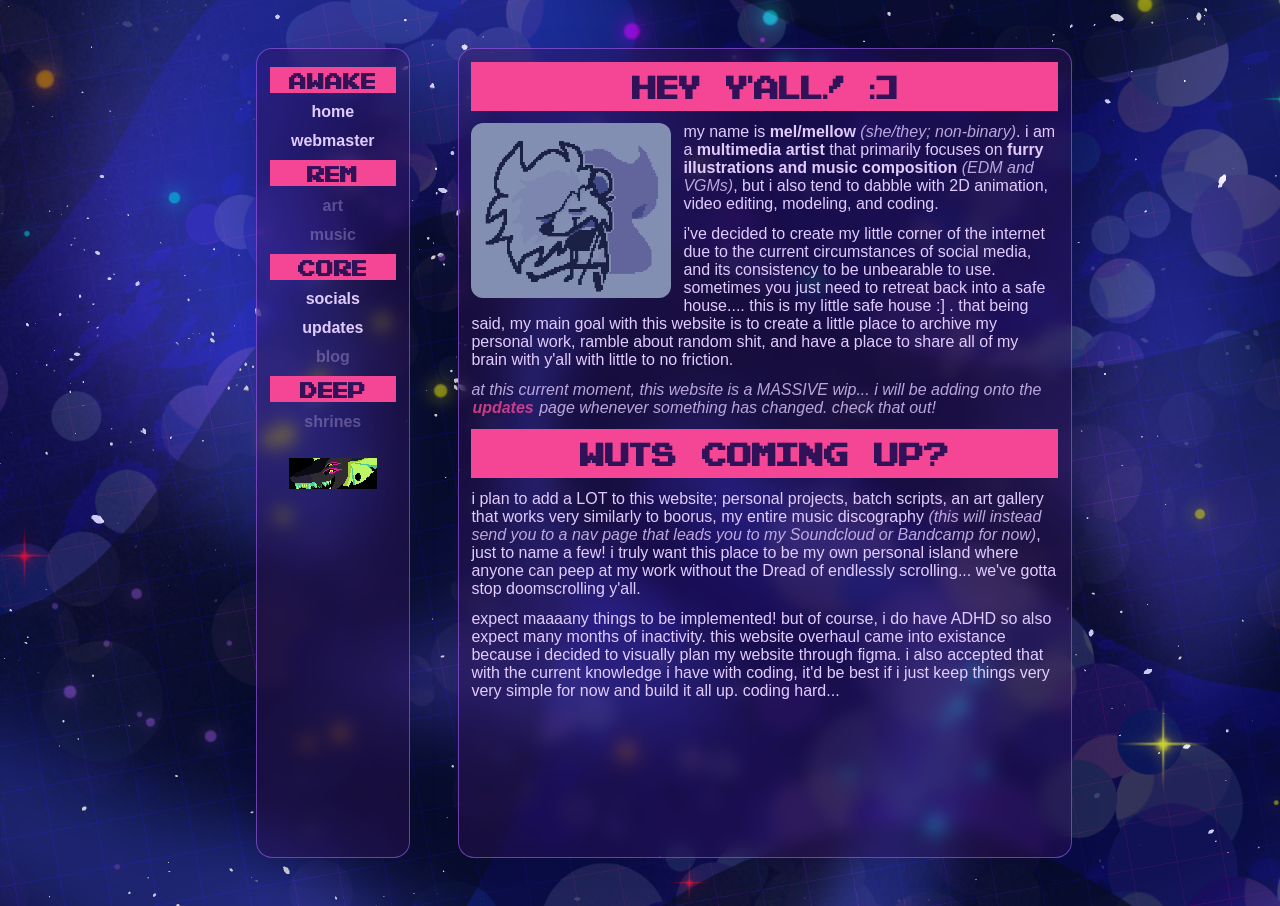
<file: index.html>
<!doctype html>
<html lang="en">
  <head>
    <meta charset="UTF-8" />
    <meta name="viewport" content="width=device-width, initial-scale=1.0" />
    <title>Main Menu</title>
    <link rel="stylesheet" href="/css/index.css" />
    <link rel="stylesheet" href="/css/global.css" />
  </head>
  <body>
    <button class="menu-toggle" onclick="toggleMobileMenu()">✦</button>
    <div class="mobilenav"></div>
    <div class="main-page">
      <div id="sidenav"></div>
      <main class="main">
        <h1>Hey y'all! :]</h1>
        <img class="main-img" style="float: left" src="/img/little old me.png" />
        <p>my name is <b>mel/mellow</b> <i>(she/they; non-binary)</i>. i am a <b>multimedia artist</b> that primarily focuses on <b>furry illustrations and music composition</b> <i>(EDM and VGMs)</i>, but i also tend to dabble with 2D animation, video editing, modeling, and coding.</p>
        <p>i've decided to create my little corner of the internet due to the current circumstances of social media, and its consistency to be unbearable to use. sometimes you just need to retreat back into a safe house.... this is my little safe house :] . that being said, my main goal with this website is to create a little place to archive my personal work, ramble about random shit, and have a place to share all of my brain with y'all with little to no friction.</p>
        <p>
          <i
            >at this current moment, this website is a MASSIVE wip... i will be adding onto the <a href="/updates.html"><b>updates</b></a> page whenever something has changed. check that out!</i
          >
        </p>
        <h1>Wuts coming up?</h1>
        <p>i plan to add a LOT to this website; personal projects, batch scripts, an art gallery that works very similarly to boorus, my entire music discography <i>(this will instead send you to a nav page that leads you to my Soundcloud or Bandcamp for now)</i>, just to name a few! i truly want this place to be my own personal island where anyone can peep at my work without the Dread of endlessly scrolling... we've gotta stop doomscrolling y'all.</p>
        <p>expect maaaany things to be implemented! but of course, i do have ADHD so also expect many months of inactivity. this website overhaul came into existance because i decided to visually plan my website through figma. i also accepted that with the current knowledge i have with coding, it'd be best if i just keep things very very simple for now and build it all up. coding hard...</p>
      </main>
    </div>
    <script src="/js/nav.js"></script>
  </body>
</html>
</file>
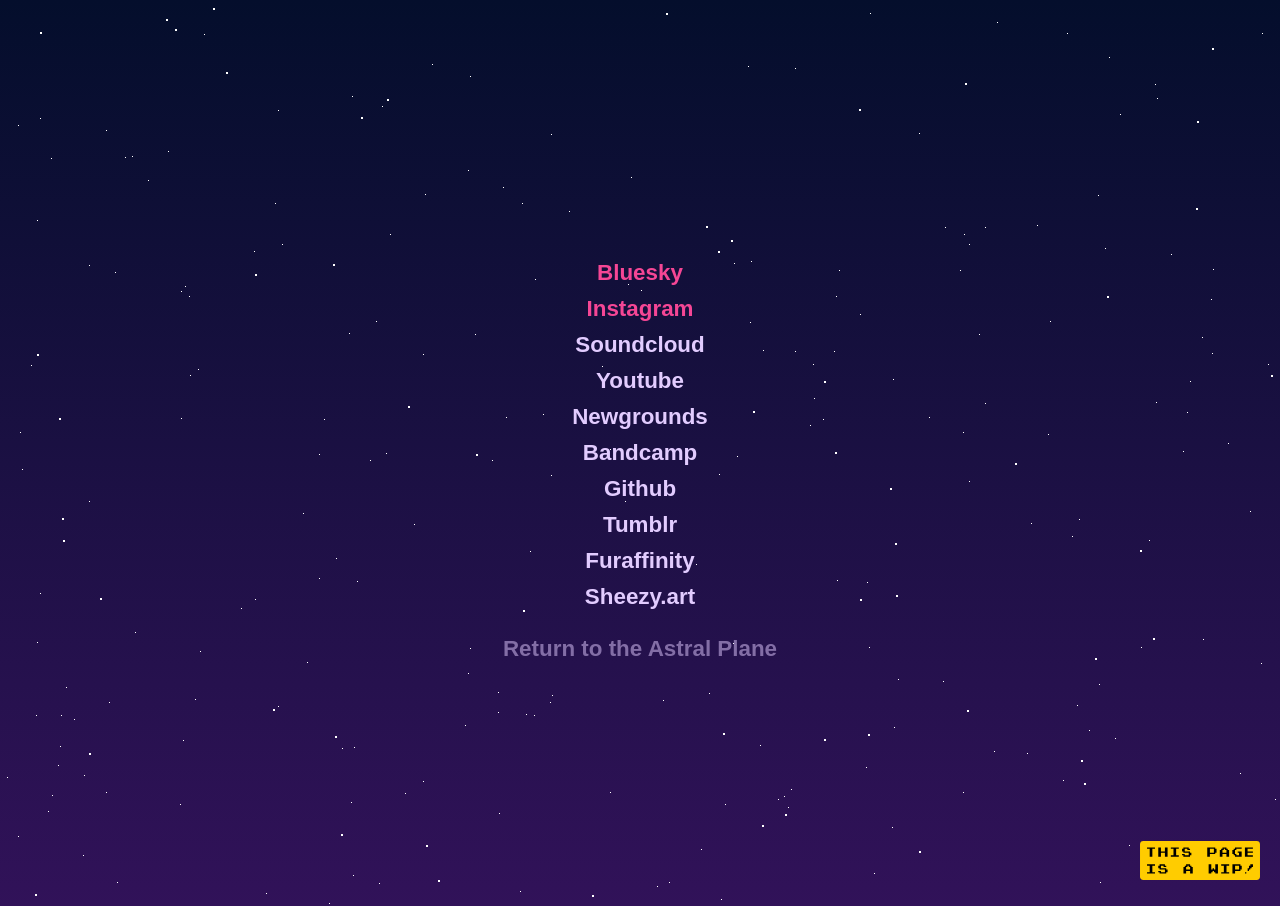
<file: socials.html>
<!doctype html>
<html lang="en">
  <head>
    <meta charset="UTF-8" />
    <meta name="viewport" content="width=device-width, initial-scale=1.0" />
    <title>WHERE AM I?</title>
    <link rel="stylesheet" href="/css/socials.css" />
    <link rel="stylesheet" href="/css/global.css" />
  </head>
  <body>
    <div class="main-page">
      <ul class="socials">
        <li><a class="most-active" href="https://bsky.app/profile/bluem3llow.neocities.org">Bluesky</a></li>
        <li><a class="most-active" href="https://www.instagram.com/blue_m3llow/">Instagram</a></li>
        <li><a href="https://soundcloud.com/m3llowfl00f">Soundcloud</a></li>
        <li><a href="https://www.youtube.com/channel/UCnUmcY6OAoPJK2obUgRPxLQ">Youtube</a></li>
        <li><a href="https://bluem3llow.newgrounds.com/">Newgrounds</a></li>
        <li><a href="https://m4rshm3ll0w4rc4d3.bandcamp.com/">Bandcamp</a></li>
        <li><a href="https://github.com/BlueM3llow">Github</a></li>
        <li><a href="https://bluem3llow.tumblr.com/">Tumblr</a></li>
        <li><a href="https://www.furaffinity.net/user/bluem3llow/">Furaffinity</a></li>
        <li><a href="https://sheezy.art/bluem3llow">Sheezy.art</a></li>
      </ul>
      <a class="return" href="/index.html">Return to the Astral Plane</a>
    </div>

    <img class="WIPindicator" src="/img/WIP_pageindicator.svg" alt="" />

    <!-- Star field! -->
    <div class="bg-animation">
      <div id="stars"></div>
      <div id="stars2"></div>
    </div>
  </body>
</html>
</file>
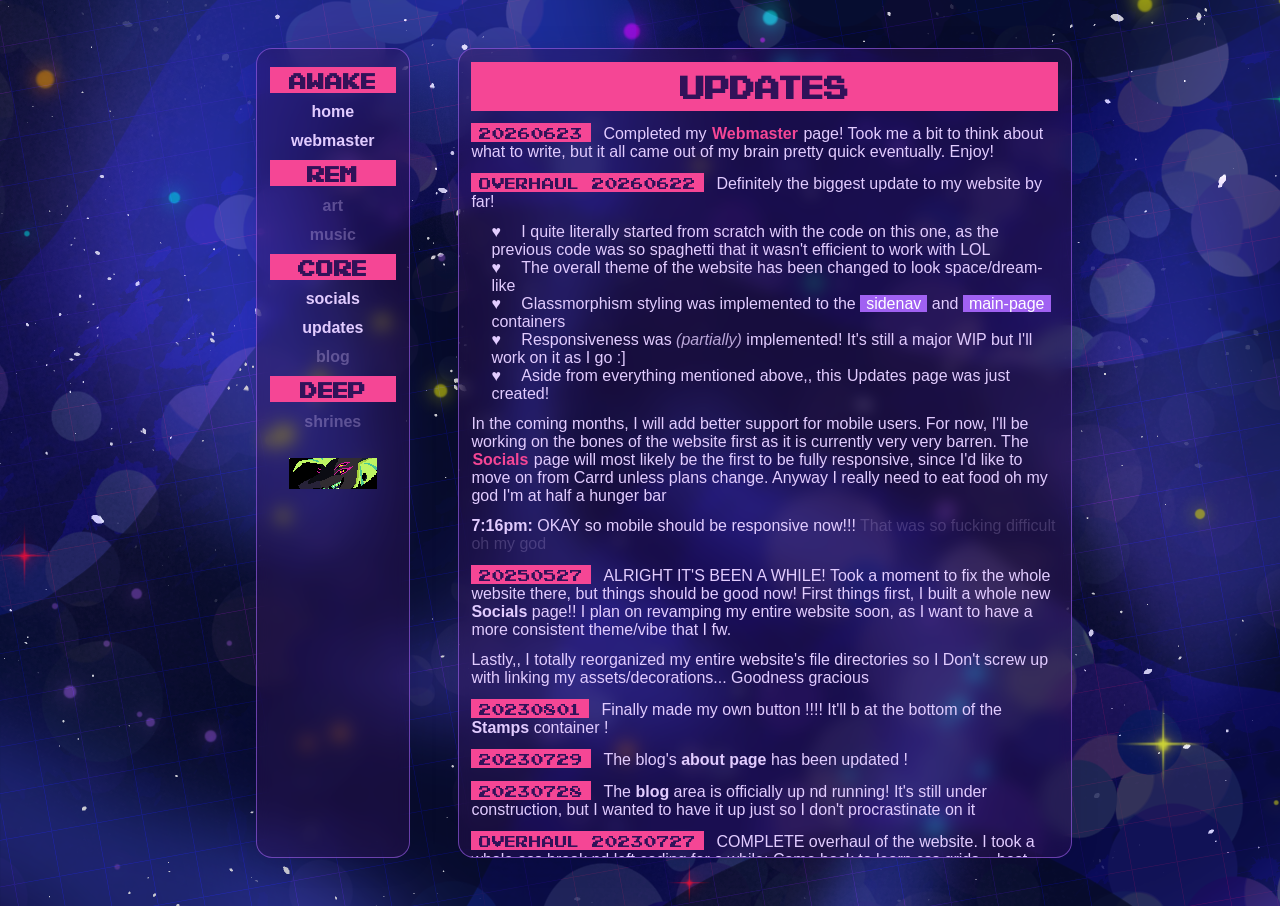
<file: updates.html>
<!doctype html>
<html lang="en">
  <head>
    <meta charset="UTF-8" />
    <meta name="viewport" content="width=device-width, initial-scale=1.0" />
    <title>Updates</title>
    <link rel="stylesheet" href="/css/global.css" />
    <link rel="stylesheet" href="/css/index.css" />
  </head>
  <body>
    <div class="main-page">
        <button class="menu-toggle" onclick="toggleMobileMenu()">✦</button>
    <div class="mobilenav"></div>
      <div id="sidenav"></div>
      <main class="main">
        <h1>UPDATES</h1>

        <!-- Write updates underneath this comment -->

        <p><span class="update-date">20260623</span>Completed my <a href="/webmaster.html">Webmaster</a> page! Took me a bit to think about what to write, but it all came out of my brain pretty quick eventually. Enjoy!</p>
        <p><span class="update-date">OVERHAUL 20260622</span>Definitely the biggest update to my website by far!</p>
        <p><ul>
            <li>I quite literally started from scratch with the code on this one, as the previous code was so spaghetti that it wasn't efficient to work with LOL</li>
            <li>The overall theme of the website has been changed to look space/dream-like</li>
            <li>Glassmorphism styling was implemented to the <code>sidenav</code> and <code>main-page</code> containers</li>
            <li>Responsiveness was <i>(partially)</i> implemented! It's still a major WIP but I'll work on it as I go :]</li>
            <li>Aside from everything mentioned above,, this <a href="/updates.html">Updates</a> page was just created!</li>
        </ul>
            <p>In the coming months, I will add better support for mobile users. For now, I'll be working on the bones of the website first as it is currently very very barren. The <a href="/socials.html">Socials</a> page will most likely be the first to be fully responsive, since I'd like to move on from Carrd unless plans change. Anyway I really need to eat food oh my god I'm at half a hunger bar</p>
            <p><b>7:16pm:</b> OKAY so mobile should be responsive now!!! <span  style="opacity: 0.2;">That was so fucking difficult oh my god</span></p>
    </p>
        <p><span class="update-date">20250527</span>ALRIGHT IT'S BEEN A WHILE! Took a moment to fix the whole website there, but things should be good now! First things first, I built a whole new <b>Socials</b> page!! I plan on revamping my entire website soon, as I want to have a more consistent theme/vibe that I fw.</p>
        <p>Lastly,, I totally reorganized my entire website's file directories so I Don't screw up with linking my assets/decorations... Goodness gracious</p>
        <p><span class="update-date">20230801</span>Finally made my own button !!!! It'll b at the bottom of the <b>Stamps</b> container !</p>
        <p><span class="update-date">20230729</span>The blog's <b>about page</b> has been updated !</p>
        <p><span class="update-date">20230728</span>The <b>blog</b> area is officially up nd running! It's still under construction, but I wanted to have it up just so I don't procrastinate on it</p>
        <p><span class="update-date">OVERHAUL 20230727</span>COMPLETE overhaul of the website. I took a whole ass break nd left coding for a while; Came back to learn css grids,,, best decision of my life LOL. Website is completely responsive (I hope), and I'll continue to add/improve anything that needs to be improved!</p>
        <p><span class="update-date">20210911</span>I completely restarted the code in every single page-- SO much cleaner nd it flows way better man holy shit</p>
        <p><span class="update-date">20210720</span>Updated the SOCIALZ page since Twitter links basically dies if you change your @,, wonky wonk... Sooner or l8tr I'll b posting some fancy shmancy art examples once I've actually drawn something this year grr grr</p>
        <p><span class="update-date">20200826</span>"Technically" finished the SOCIALZ page,, will prolly add more shit over there</p>
        <p><span class="update-date">20200312</span>Basically edited the wholeeee fuggin site to where I don't have to suffer with the position code cuz omfg I can't handle that code</p>
        <p>+ Rlly hoping this works on mobile / smaller screens or else I'll go brainless figuring out a million and one codes</p>
        <p><span class="update-date">20200221</span>Added a "CHARACTRZ" section for all my fursonas/ocs</p>
        <p><span class="update-date">20200220</span>Updated the SOCIALZ page,, it only has two links but soon I'll be adding more hehe + added this UPD8s box</p>
      </main>
    </div>
    <script src="/js/nav.js"></script>
  </body>
</html>
</file>
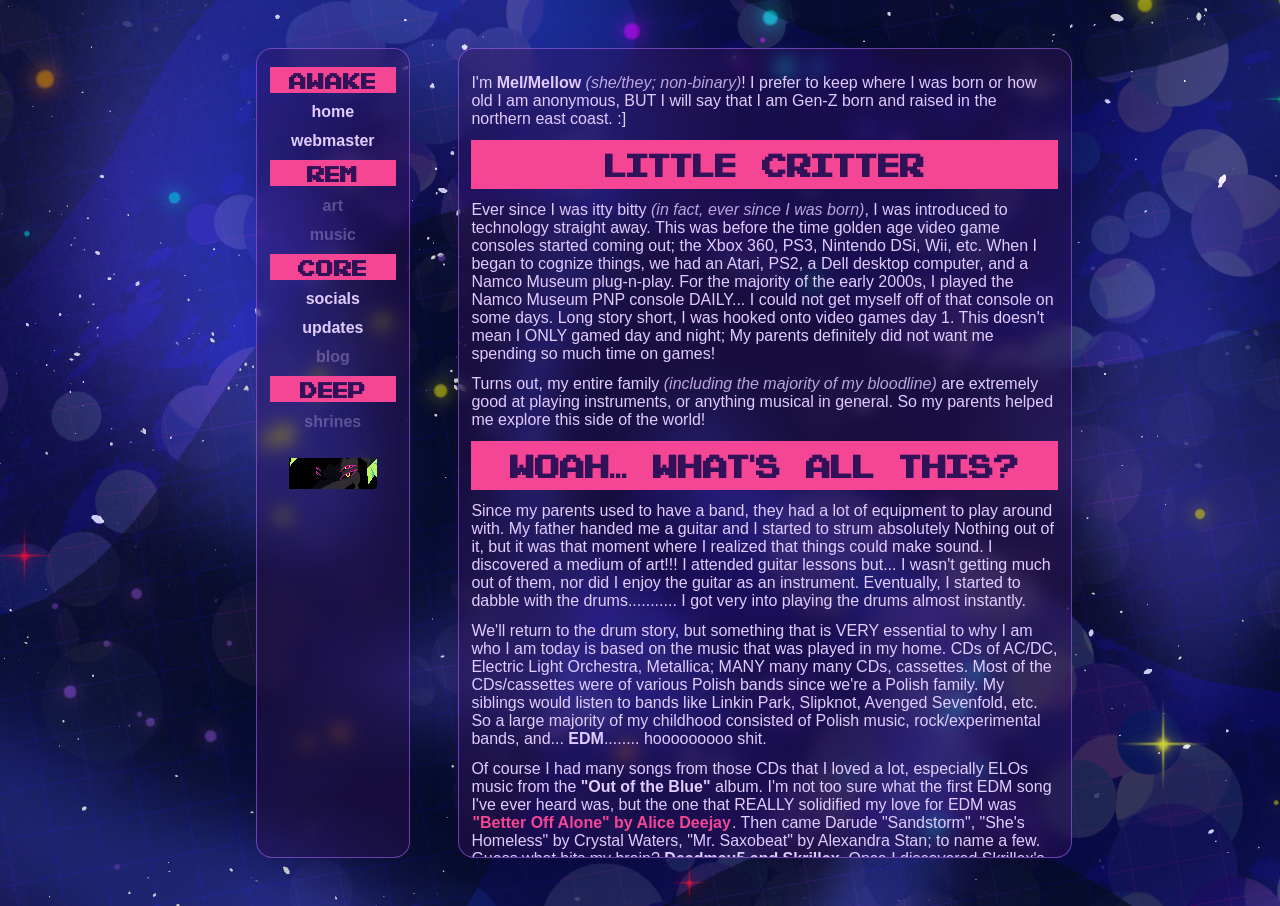
<file: webmaster.html>
<!doctype html>
<html lang="en">
  <head>
    <meta charset="UTF-8" />
    <meta name="viewport" content="width=device-width, initial-scale=1.0" />
    <title>Webmaster</title>
    <link rel="stylesheet" href="/css/global.css" />
    <link rel="stylesheet" href="/css/index.css" />
  </head>
  <body>
    <div class="main-page">
      <button class="menu-toggle" onclick="toggleMobileMenu()">✦</button>
      <div class="mobilenav"></div>
      <div id="sidenav"></div>
      <main class="main">
        <p>I'm <b>Mel/Mellow</b> <i>(she/they; non-binary)</i>! I prefer to keep where I was born or how old I am anonymous, BUT I will say that I am Gen-Z born and raised in the northern east coast. :]</p>
        <h1>Little Critter</h1>
        <p>Ever since I was itty bitty <i>(in fact, ever since I was born)</i>, I was introduced to technology straight away. This was before the time golden age video game consoles started coming out; the Xbox 360, PS3, Nintendo DSi, Wii, etc. When I began to cognize things, we had an Atari, PS2, a Dell desktop computer, and a Namco Museum plug-n-play. For the majority of the early 2000s, I played the Namco Museum PNP console DAILY... I could not get myself off of that console on some days. Long story short, I was hooked onto video games day 1. This doesn't mean I ONLY gamed day and night; My parents definitely did not want me spending so much time on games!</p>
        <p>Turns out, my entire family <i>(including the majority of my bloodline)</i> are extremely good at playing instruments, or anything musical in general. So my parents helped me explore this side of the world!</p>
        <h1>woah... what's all this?</h1>
        <p>Since my parents used to have a band, they had a lot of equipment to play around with. My father handed me a guitar and I started to strum absolutely Nothing out of it, but it was that moment where I realized that things could make sound. I discovered a medium of art!!! I attended guitar lessons but... I wasn't getting much out of them, nor did I enjoy the guitar as an instrument. Eventually, I started to dabble with the drums........... I got very into playing the drums almost instantly.</p>
        <p>We'll return to the drum story, but something that is VERY essential to why I am who I am today is based on the music that was played in my home. CDs of AC/DC, Electric Light Orchestra, Metallica; MANY many many CDs, cassettes. Most of the CDs/cassettes were of various Polish bands since we're a Polish family. My siblings would listen to bands like Linkin Park, Slipknot, Avenged Sevenfold, etc. So a large majority of my childhood consisted of Polish music, rock/experimental bands, and... <b>EDM</b>........ hooooooooo shit.</p>
        <p>Of course I had many songs from those CDs that I loved a lot, especially ELOs music from the <b>"Out of the Blue"</b> album. I'm not too sure what the first EDM song I've ever heard was, but the one that REALLY solidified my love for EDM was <a href="https://youtu.be/Lgs9QUtWc3M?si=0MyT4cxoPl8J2pF9">"Better Off Alone" by Alice Deejay</a>. Then came Darude "Sandstorm", "She's Homeless" by Crystal Waters, "Mr. Saxobeat" by Alexandra Stan; to name a few. Guess what hits my brain? <b>Deadmau5 and Skrillex.</b> Once I discovered Skrillex's dubstep and Deadmau5's progressive house/techno music, it was genuinely over. That had planted a seed straight into my brain. We've reached the point of no return at this point. EDM was constantly being played on TV, and we eventually purchased a few CDs <i>(one of them being "Scary Monsters and nice Sprites").</i> Around this time,,, or a few years before this time, I was hooked onto the internet.</p>
        <h1>World Wide Web!</h1>
        <p>Okay so music exists, instruments exist, video games exist.. What else??? The computer is connected to the world???? WHAT</p>
        <p>Got obsessed almost immediately... But of course me nor anyone else in my family knew how to use it other than my sister, but I think I took it upon myself to explore on my own. From my friends, I had already gathered two websites that I knew FOR CERTAIN existed: <b>Youtube and Newgrounds</b>. I would log onto Newgrounds to find animations, and go on Youtube to find..... Animations of different flavors. This might've been around the time my sibling introduced me to games like <b>Wizard 101, Roblox, Habbo Hotel, etc.</b> Roblox was most definitely the most influential game to me, and taught me a lot of internet culture right off the bat. I also had a DSi XL that I played on very frequently, and even dabbled in Flipnote! Flipnote helped me discover "Flipnote Hatena," aaaand Oh! There's a lot of cats,,,,, they're either exploring fighting each other, or doing little dances... Warrior Cats?? Okay! <i>fuck was that another seed in my brain</i></p>
        <p>Somewhere around 2007, I discover colorful magical ponies that REALLY fw the Elements of Harmony and Friendship. Oh there's videos of these ponies on Youtube!!!! <b>What am I feeling right now..... ooooooh okay I think that was another seed planted in my brain...</b> DAMN alright well I think I'm a brony now... Idk how to watch the actual show sooooo I'll just indulge in the art my own way! All of these different avenues of browsing animations of different fandoms genuinely shaped me VERY quickly to become so curious and explorative. Around 2008, I discover a slight deviation from MLP and Warrior Cats, and that would be furries. I would see them from time to time--and have seen anthropomorphic characters from Disney and Flipnote--but I never found what they were called...</p>
        <h1>"I'm not alone?"</h1>
        <p>After a few years of discovering, exploring, experimenting, etc., I download an app called iFunny. I now avoid that app like the plague but at the time, it was the first app I used that began my scrolling addiction. Around 2012, I discover furry art. I wish I had this image but from what I remember, it was an illustration of two anthropomorphic characters cuddling on a grassy hillside. There was a brownish color over the illustration, otherwise it was all just values. Then I find more furry art: A portal two piece of two furries. Then another illustration of a wolf with a scarf... If I remember correctly, I think that art was created by <a href="https://thanshuhai.carrd.co/">Thanshuhai</a> <i>(possibly the most influential artist ever, and I would consider them to be important furry history so please go check their old/new work out!)</i>. This was the moment I realized tags were a thing on iFunny, so when I found more furry art, I checked the tags and finally found the term "furry."</p>
        <p>Before I absolutely forget to mention this, around 2012 I began playing a Rhythm game, <b>Osu!</b> Of course, once I got hooked onto the game I would watch Youtube videos of it. I discovered players like Cookiezi and WubWoofWolf. Then a friend came up to me and showed me the songs <b>Lapfox Forever</b>, and of course, <b>The Big Black by TQBF</b>. I know that we do not mention these names, just know that I only mention them because yea, they did influence my childhood drastically. For the first time ever, I heard the CRAZIEST FUCKING MUSIC I'VE EVER HEARD... All of my knowledge on EDM has created a whole new neuron in my brain once I discovered Lapfox. This was when I realized that two different mediums/worlds can coalesce; Furries and EDM. I would search up Renard very often on Youtube, which would eventually take me to a video that had the title "Renard 2012 Anthrocon Rave" or something along those lines. There's a convention for furries????</p>
        <p>This was when I finally discovered <b>Telephone</b> the angel dragon. Discovering that fursuits exist watered every single seed that was in my brain. They all blossumed. That moment when I saw <a href="https://youtu.be/q41jXT9p3iI?si=VthWHHbiCJQQEln1">Telephone slamming money into a donation bucket</a> was the very moment I realized that I absolutely love this. You know the 7 Level of Furry? There is that denial stage where you just "hate" them, when you lowkey rlly rlly like them a lot. I skipped the denial stage. I followed this fandom IMMEDIATELY.</p>
        <h1>More curiosity</h1>
        <p>
          Okay so... Furries, art, music, stories; EVERYONE seems to be extremely talented in this fandom! This is awesome!!!! Let's jump waaaaay ahead to November 2016. Around this time, I was very into furry animation memes. I would watch them everyday, try to find more, learn more and more about the fandom, etc. Oooo,,, Kittydog? They've got great animations! Oh, someone in their comments mentioned a Kittydog community on another app??? I download the app............ <b>Amino</b>...... Good grief that was the most insane app I've ever used. A lot of good memories but a lot of bad as well. Before I joined the community, I went under a rlly shit name "HailorSalsmen." I needed to nuke that name cuz it was genuinely so ass. So I join the community under my newly created name "BlueM3llow" <i>("BlueM3llow" comes from the microphone brand "<b>Blue</b> Snowball," and marsh<b>mellows</b>... I didn't know how to spell marshmallows at the time, but the username was still nice so I kept it. I just added the little "3" cause I like leet speak)</i>!
        </p>
        <p>I finally meet directly with the furry fandom. I met a few friends that I am still friends with today <i>(If y'all see this... hai!!! :] 💜)</i>! We would talk, meet new friends, create a group chat to talk more, send each other art. Damn... My friends are really really talented,,, what if I gave drawing a try? Since I played Osu! at this time, I had a pen tablet, so that's convenient! Here we plant a flag; <b>December 16th, 2016</b>, that I finally begin my journey as a furry artist.</p>
        <p>That's not all however. For many years before 2016, I have always had an open mind. I may have judged people/things, but that was because I was misguided. I had eventually broken out of that, and understood that people live their own lives in their own way for their own reasons. I learned that I LOVE hanging out with people, and understanding their side of the story. I discover the terms <b>Homosexual and Transgender</b>. What is this? <span style="letter-spacing: 3px">Oh my fucking god no way is this possible</span></p>
        <p>OKAY SO YOU CAN JUST,,, TRANS YOUR GENDER ????? PEAK ASF</p>
        <p>Being with friends that understand these aspects more than me, I naturally came to them to ask questions; to understand what all of it means. Did my own research,,,,,,,,,,, so you can do all of this huh.... That's so beautiful. You can be whatever you want. It was so thought-provoking to me, how you can go by specific pronouns but look like something else, or prefer no sexual interaction but invite romantic interaction. My life started to make way more sense. Of course, the imposter syndrome in my brain speaks loudly, but to dip into areas that were most comfortable, I realized that you can literally do whatever you want. It's as if your own body is a lucid dream. You can explore yourself however you want to if you put the thought into it. For a while I've experimented with different pronouns and what I liked out of curiosity. It gets confusing, but it gets you to where you want to be eventually. It's beautiful!</p>
        <h1>Current day</h1>
        <p>That is basically the majority of my life condensed! It was a whole lot of experimentation, a whooole lot of finding things out, a whoooooole lot of pattern recognition. Many people/things that have crossed my path had eventually left the other way, but that's just how it goes! I would genuinely not have it any other way the way I discovered things. I genuinely don't know what I would've been doing if I wasn't a furry today. Of course, I have a life outside of being a furry, but furries influenced many choices of mine creatively: Furries are the reason why I'm an artist, why I have the friends I have today, why I present myself the way I do, and why I act the way I act.</p>
        <p>Art in itself has changed me drastically. I'm glad my parents pushed me to explore music, to join my elementary school's band, to play around with art. They are the reason why I can explore all of these avenues of creativity, and I cannot thank them enough. They influenced my music side, but welcomed anything else that came from it! I'm glad that I've become the person I am today. Mistakes may linger but knowing that mistakes were made turns them into learning experiences.</p>
        <p><b>It only goes up from here.</b> Thanks for reading :]</p>
        <br />
        <p>~ Mel/Mellow 💜</p>
      </main>
    </div>
    <script src="/js/nav.js"></script>
  </body>
</html>
</file>
<file: css/index.css>
body {
  color: var(--textCol);
  font-size: 1.2rem;
  padding: 1rem;
  overflow: hidden;
  background-image: url(/img/melm.png);
}

.main-img {
  margin: 0 12px 12px 0;
  border-radius: 12px;
  width: 200px;
}

.main-page {
  display: grid;
  grid-template-columns: repeat(2, 20% 80%);
  gap: 3rem;

  width: 60vw;
  height: 90vh;
  margin: 2rem auto;
}

#sidenav,
.main {
  background-color: color-mix(in srgb, var(--col1) 40%, transparent);
  border: 1px solid color-mix(in srgb, var(--col2) 60%, transparent);
  border-radius: 16px;
  padding: 0.8rem;
  box-shadow: 0 4px 30px rgba(3, 4, 46, 0.1);
  backdrop-filter: blur(7.5px);
  -webkit-backdrop-filter: blur(7.5px);
}

.main {
  overflow-y: scroll;
}

#sidenav,
ul,
li {
  list-style-type: none;
  text-align: center;
}

.main ul li {
  list-style-type: none;
  list-style-position: inside;
  padding-left: 20px;
  text-align: left;
  font-size: 1rem;
}

.main ul li::before {
  content: "♥ ";
  padding-right: 1rem;
}

code {
  background-color: var(--col2);
  color: white;
  padding: 0 6px 0 6px;
}

.update-date {
  background-color: var(--accentCol);
  color: var(--col1);
  text-align: center;
  text-transform: capitalize;
  font-family: Pixel;
  padding: 0 8px 0 8px;
  margin: 0 12px 0 0;
}

/* Media Queries cuz that's required to make shit responsive for some fucking reason */
@media (max-width: 720px) {
  h1 {
    font-size: clamp(16px, 18px, 24px);
  }
  body {
    padding: 0;
  }
  .main-page img {
    display: none;
  }
  .main-page {
    display: flex;
    justify-content: center;
  }
  .main {
    width: 400px;
  }
  #sidenav {
    display: none;
  }
}

@media (max-width: 900px) {
  .main-page {
    gap: 1rem;
    width: 90vw;
    height: 90vh;
  }
}
</file>
<file: css/global.css>
:root {
  --baseCol: var(--col2);
  --accentCol: #f54695;
  --textCol: var(--col4);
  --bgCol: var(--col1);

  /* Palette */
  --col1: #311259;
  --col2: #a061f2;
  --col3: #c599ff;
  --col4: #e2ccff;
}

* {
  margin: 0;
  padding: 0;
  box-sizing: border-box;
  scroll-behavior: smooth;
  font-family: "Segoe UI", Tahoma, Geneva, Verdana, sans-serif;
}

@font-face {
  font-family: Pixel;
  src: url(/css/fonts/PixelEmulator.otf);
}

h1 {
  background-color: var(--accentCol);
  color: var(--col1);
  padding: 6px;
  margin: 0 0 12px 0;
  font-size: 2rem;
  text-align: center;
}

h1,
.navCat {
  text-transform: capitalize;
  font-family: Pixel;
}

p {
  margin: 12px 0 12px 0;
  font-size: 1rem;
}

i {
  opacity: 0.8;
}

a {
  text-decoration: none;
  border: 1px solid transparent;
  color: var(--textCol);
}

p a {
  color: var(--accentCol);
  font-weight: bold;
}
a:hover {
  color: var(--accentCol);
  background: color-mix(in srgb, var(--accentCol) 20%, transparent);
  border: 1px solid color-mix(in srgb, var(--accentCol) 40%, transparent);
  animation: flash-animation 0.8s infinite alternate;
}

.navCat {
  background-color: var(--accentCol);
  color: var(--col1);
  font-weight: bold;
  font-size: 1.4rem;
  margin: 5px 0 5px 0;
}

.sidenav a {
  display: block;
  color: inherit;
  text-align: center;
  align-content: center;
  height: 1.8em;
  border: 1px solid transparent;
  font-size: 1rem;
  font-weight: bold;
}

.sidenav img {
  justify-content: center;
  align-items: center;
}

.levibutton {
  display: flex;
  justify-content: center;
  align-items: center;
}

.inactive {
  opacity: 30%;
  pointer-events: none;
  cursor: default;
}

/* WIP Page Indicator */
.WIPindicator {
  position: fixed;
  width: 120px;
  bottom: 20px;
  right: 20px;
  z-index: 9999;
  animation: WIPpulse 0.6s infinite alternate ease-in-out;
}

@keyframes WIPpulse {
  from {
    opacity: 90%;
  }
  to {
    opacity: 100%;
  }
}

@keyframes flash-animation {
  0% {
    border-color: rgba(0, 0, 0, 0);
  }
  100% {
    border-color: var(--accentCol);
  }
}

@media all and (max-width: 700px) {
  .WIPindicator {
    width: 80px;
  }
}

/* Mobile Pop-up Menu */
.mobilenav {
  position: fixed;
  top: 0;
  left: 0;
  background-color: color-mix(in srgb, var(--col1) 60%, transparent);
  backdrop-filter: blur(7.5px);
  -webkit-backdrop-filter: blur(7.5px);
  width: 100%;
  height: 100%;
  z-index: 10000;
}

@media (max-width: 700px) {
  .menu-toggle {
    position: fixed;
    top: 1rem;
    right: 1rem;
    z-index: 10001;
    background: none;
    border: none;
    font-size: 3rem;
    color: var(--textCol);
    cursor: pointer;
    animation: WIPpulse 0.5s infinite alternate;
  }

  .mobilenav {
    display: none;
    flex-direction: column;
    align-items: center;
    justify-content: center;
  }

  .mobilenav.active {
    display: flex;
  }

  .sidenav {
    width: 8rem;
  }
}

@media (min-width: 701px) {
  .menu-toggle {
    display: none;
  }

  .mobilenav {
    display: none;
  }
}
</file>
<file: css/socials.css>
:root {
  --stars: #ffffff;
}

html {
  background-image: linear-gradient(rgb(4, 14, 44), var(--col1));
}

body {
  color: var(--textCol);
  font-size: 1.4rem;
  font-family: "Segoe UI", Tahoma, Geneva, Verdana, sans-serif;
  padding: 1rem;
  overflow: hidden;
}

ul li {
  list-style-type: none;
  text-align: center;
  margin: 0 0 0.5rem 0;
}

a {
  text-decoration: none;
  border: 1px solid transparent;
  color: var(--textCol);
  font-weight: bold;
  padding: 0 0.4rem 0 0.4rem;
  display: block;
}

a:hover {
  background: color-mix(in srgb, var(--accentCol) 20%, transparent);
  border: 1px solid color-mix(in srgb, var(--accentCol) 40%, transparent);
  animation: flash-animation 0.8s infinite alternate;
}

.main-page {
  display: flex;
  flex-direction: column;

  width: 60vw;
  height: 90vh;
  margin: 2rem auto;

  justify-content: center;
  align-items: center;
  position: relative;
  z-index: 9999;
}

.socials {
  padding: 1rem 0 1rem 0;
  width: 15rem;
}

.return {
  opacity: 0.5;
}

.most-active {
  color: var(--accentCol);
}

/* .most-active::before {
  content: "✦";
  position: absolute;
  left: 500px;
} */

@keyframes flash-animation {
  0% {
    border-color: rgba(0, 0, 0, 0);
  }
  100% {
    border-color: var(--accentCol);
  }
}

/* Media Queries cuz that's required to make shit responsive for some fucking reason */
@media (max-width: 720px) {
  h1 {
    font-size: clamp(16px, 20px, 24px);
  }
  .main-page img {
    display: none;
  }
  .main-page {
    display: flex;
  }
  .main {
    width: 400px;
  }
  .sidenav {
    display: none;
  }
}

@media (max-width: 900px) {
  .main-page {
    gap: 1rem;
    width: 90vw;
    height: 90vh;
  }
}

/* Starfield CSS */
.full-wh {
  position: absolute;
  top: 0px;
  left: 0px;
  bottom: 0px;
  width: 100%;
}

.bg-animation {
  position: fixed;
  top: 0;
  left: 0;
  width: 100%;
  height: 100%;
  z-index: 1;
}

#stars {
  width: 1px;
  height: 1px;
  background: transparent;
  box-shadow:
    117px 1613px var(--stars),
    1488px 635px var(--stars),
    944px 914px var(--stars),
    647px 277px var(--stars),
    1792px 1205px var(--stars),
    656px 1517px var(--stars),
    820px 1839px var(--stars),
    1153px 1400px var(--stars),
    870px 13px var(--stars),
    550px 702px var(--stars),
    1155px 1056px var(--stars),
    88px 1709px var(--stars),
    1450px 1090px var(--stars),
    1929px 457px var(--stars),
    1390px 905px var(--stars),
    1771px 269px var(--stars),
    1741px 669px var(--stars),
    432px 64px var(--stars),
    563px 996px var(--stars),
    1918px 1873px var(--stars),
    1845px 1211px var(--stars),
    231px 1503px var(--stars),
    37px 220px var(--stars),
    1970px 495px var(--stars),
    1812px 925px var(--stars),
    67px 1398px var(--stars),
    535px 279px var(--stars),
    1837px 829px var(--stars),
    1945px 685px var(--stars),
    1677px 1817px var(--stars),
    1317px 1415px var(--stars),
    1785px 905px var(--stars),
    1787px 1554px var(--stars),
    802px 1296px var(--stars),
    512px 1101px var(--stars),
    583px 1364px var(--stars),
    336px 558px var(--stars),
    979px 334px var(--stars),
    106px 792px var(--stars),
    204px 34px var(--stars),
    1845px 1763px var(--stars),
    445px 1599px var(--stars),
    386px 453px var(--stars),
    471px 952px var(--stars),
    1466px 1676px var(--stars),
    1885px 303px var(--stars),
    51px 1717px var(--stars),
    1211px 299px var(--stars),
    1546px 1887px var(--stars),
    1067px 33px var(--stars),
    1088px 1326px var(--stars),
    1938px 760px var(--stars),
    470px 648px var(--stars),
    1213px 269px var(--stars),
    1767px 78px var(--stars),
    977px 976px var(--stars),
    1926px 175px var(--stars),
    722px 1512px var(--stars),
    945px 227px var(--stars),
    1811px 99px var(--stars),
    1912px 1406px var(--stars),
    1602px 1243px var(--stars),
    610px 449px var(--stars),
    654px 1393px var(--stars),
    1930px 1193px var(--stars),
    258px 1184px var(--stars),
    89px 265px var(--stars),
    824px 1494px var(--stars),
    1506px 1435px var(--stars),
    1027px 753px var(--stars),
    1px 1197px var(--stars),
    530px 1161px var(--stars),
    864px 1555px var(--stars),
    1610px 1604px var(--stars),
    1035px 1114px var(--stars),
    1456px 133px var(--stars),
    1196px 1253px var(--stars),
    361px 1037px var(--stars),
    834px 351px var(--stars),
    436px 1676px var(--stars),
    1194px 1007px var(--stars),
    1141px 647px var(--stars),
    319px 454px var(--stars),
    937px 1769px var(--stars),
    1872px 1013px var(--stars),
    733px 643px var(--stars),
    1250px 511px var(--stars),
    189px 296px var(--stars),
    1639px 163px var(--stars),
    1584px 336px var(--stars),
    1912px 1343px var(--stars),
    1298px 1307px var(--stars),
    1750px 902px var(--stars),
    1129px 845px var(--stars),
    1899px 1470px var(--stars),
    1427px 232px var(--stars),
    1391px 838px var(--stars),
    1225px 1819px var(--stars),
    190px 1366px var(--stars),
    1865px 518px var(--stars),
    203px 1383px var(--stars),
    1455px 614px var(--stars),
    423px 354px var(--stars),
    1678px 1790px var(--stars),
    241px 608px var(--stars),
    1089px 730px var(--stars),
    1342px 38px var(--stars),
    1848px 249px var(--stars),
    1874px 1785px var(--stars),
    1040px 1837px var(--stars),
    751px 261px var(--stars),
    510px 1975px var(--stars),
    52px 795px var(--stars),
    1786px 1310px var(--stars),
    498px 712px var(--stars),
    190px 375px var(--stars),
    1341px 722px var(--stars),
    43px 1394px var(--stars),
    1821px 1687px var(--stars),
    106px 130px var(--stars),
    1717px 1978px var(--stars),
    168px 151px var(--stars),
    183px 740px var(--stars),
    945px 1381px var(--stars),
    669px 1170px var(--stars),
    1285px 1816px var(--stars),
    110px 1217px var(--stars),
    1623px 813px var(--stars),
    869px 647px var(--stars),
    867px 582px var(--stars),
    735px 1240px var(--stars),
    519px 1896px var(--stars),
    132px 156px var(--stars),
    1649px 193px var(--stars),
    241px 1109px var(--stars),
    643px 484px var(--stars),
    574px 1282px var(--stars),
    1952px 564px var(--stars),
    1978px 145px var(--stars),
    329px 903px var(--stars),
    1674px 617px var(--stars),
    1978px 558px var(--stars),
    1808px 1715px var(--stars),
    1526px 1238px var(--stars),
    475px 1330px var(--stars),
    810px 425px var(--stars),
    1709px 634px var(--stars),
    1658px 336px var(--stars),
    425px 194px var(--stars),
    352px 96px var(--stars),
    148px 180px var(--stars),
    1139px 1046px var(--stars),
    1809px 1233px var(--stars),
    1669px 171px var(--stars),
    263px 1394px var(--stars),
    534px 715px var(--stars),
    396px 1008px var(--stars),
    589px 1445px var(--stars),
    1190px 381px var(--stars),
    1709px 279px var(--stars),
    520px 891px var(--stars),
    1136px 1867px var(--stars),
    1280px 1233px var(--stars),
    836px 296px var(--stars),
    1348px 646px var(--stars),
    1539px 913px var(--stars),
    423px 781px var(--stars),
    1271px 1805px var(--stars),
    696px 564px var(--stars),
    1549px 804px var(--stars),
    303px 1555px var(--stars),
    1449px 1903px var(--stars),
    66px 687px var(--stars),
    1164px 856px var(--stars),
    1958px 1326px var(--stars),
    125px 157px var(--stars),
    508px 1669px var(--stars),
    465px 725px var(--stars),
    1925px 1440px var(--stars),
    405px 793px var(--stars),
    278px 110px var(--stars),
    1084px 1065px var(--stars),
    1077px 705px var(--stars),
    663px 1844px var(--stars),
    734px 263px var(--stars),
    870px 1761px var(--stars),
    103px 1169px var(--stars),
    1506px 1295px var(--stars),
    1883px 926px var(--stars),
    335px 1361px var(--stars),
    1126px 1284px var(--stars),
    257px 1165px var(--stars),
    837px 580px var(--stars),
    1211px 1362px var(--stars),
    1137px 1380px var(--stars),
    135px 632px var(--stars),
    1491px 1965px var(--stars),
    1098px 195px var(--stars),
    506px 417px var(--stars),
    693px 1243px var(--stars),
    622px 1862px var(--stars),
    1412px 1343px var(--stars),
    948px 1894px var(--stars),
    1315px 1363px var(--stars),
    754px 1098px var(--stars),
    1931px 930px var(--stars),
    1831px 342px var(--stars),
    1751px 1839px var(--stars),
    84px 775px var(--stars),
    1662px 1488px var(--stars),
    617px 1769px var(--stars),
    1869px 1292px var(--stars),
    963px 432px var(--stars),
    371px 1114px var(--stars),
    37px 642px var(--stars),
    21px 1184px var(--stars),
    602px 366px var(--stars),
    414px 524px var(--stars),
    282px 244px var(--stars),
    1689px 868px var(--stars),
    943px 681px var(--stars),
    898px 679px var(--stars),
    449px 1774px var(--stars),
    1678px 1313px var(--stars),
    475px 1811px var(--stars),
    1146px 1509px var(--stars),
    1151px 1863px var(--stars),
    1617px 846px var(--stars),
    82px 1077px var(--stars),
    324px 1317px var(--stars),
    1516px 885px var(--stars),
    1706px 1526px var(--stars),
    1925px 1180px var(--stars),
    553px 967px var(--stars),
    1072px 536px var(--stars),
    1715px 1816px var(--stars),
    185px 286px var(--stars),
    1362px 1600px var(--stars),
    628px 1938px var(--stars),
    1187px 412px var(--stars),
    569px 211px var(--stars),
    1959px 1356px var(--stars),
    1571px 105px var(--stars),
    319px 1111px var(--stars),
    36px 1364px var(--stars),
    502px 1788px var(--stars),
    1051px 1993px var(--stars),
    1617px 773px var(--stars),
    424px 1507px var(--stars),
    1623px 1955px var(--stars),
    307px 662px var(--stars),
    183px 1048px var(--stars),
    1919px 1453px var(--stars),
    1006px 1817px var(--stars),
    468px 673px var(--stars),
    1142px 1375px var(--stars),
    1228px 443px var(--stars),
    1734px 552px var(--stars),
    20px 1041px var(--stars),
    1783px 334px var(--stars),
    98px 1237px var(--stars),
    1356px 1940px var(--stars),
    853px 1779px var(--stars),
    1910px 560px var(--stars),
    1174px 1656px var(--stars),
    110px 1724px var(--stars),
    542px 1771px var(--stars),
    1758px 1931px var(--stars),
    1463px 1401px var(--stars),
    1155px 84px var(--stars),
    1504px 835px var(--stars),
    750px 322px var(--stars),
    407px 1900px var(--stars),
    1600px 1141px var(--stars),
    657px 886px var(--stars),
    526px 714px var(--stars),
    18px 836px var(--stars),
    1546px 1548px var(--stars),
    22px 469px var(--stars),
    594px 1466px var(--stars),
    1160px 1078px var(--stars),
    627px 1055px var(--stars),
    195px 699px var(--stars),
    1099px 684px var(--stars),
    530px 551px var(--stars),
    1160px 1325px var(--stars),
    894px 727px var(--stars),
    1157px 98px var(--stars),
    136px 1483px var(--stars),
    1875px 1975px var(--stars),
    1803px 566px var(--stars),
    318px 1073px var(--stars),
    1866px 1656px var(--stars),
    543px 414px var(--stars),
    719px 474px var(--stars),
    1115px 738px var(--stars),
    353px 875px var(--stars),
    184px 1938px var(--stars),
    1854px 1534px var(--stars),
    420px 1698px var(--stars),
    1480px 1550px var(--stars),
    522px 203px var(--stars),
    1897px 1904px var(--stars),
    975px 1708px var(--stars),
    1774px 602px var(--stars),
    1908px 274px var(--stars),
    61px 715px var(--stars),
    983px 1156px var(--stars),
    326px 1013px var(--stars),
    641px 290px var(--stars),
    1522px 120px var(--stars),
    405px 1637px var(--stars),
    1021px 1099px var(--stars),
    631px 1145px var(--stars),
    982px 1967px var(--stars),
    200px 651px var(--stars),
    795px 351px var(--stars),
    790px 1082px var(--stars),
    144px 1572px var(--stars),
    1542px 901px var(--stars),
    158px 1524px var(--stars),
    849px 1843px var(--stars),
    1807px 203px var(--stars),
    1747px 45px var(--stars),
    1603px 1738px var(--stars),
    617px 1966px var(--stars),
    342px 748px var(--stars),
    1779px 1173px var(--stars),
    1428px 152px var(--stars),
    589px 1998px var(--stars),
    1940px 1838px var(--stars),
    115px 272px var(--stars),
    1217px 1395px var(--stars),
    1402px 1491px var(--stars),
    1833px 1814px var(--stars),
    243px 966px var(--stars),
    319px 578px var(--stars),
    813px 364px var(--stars),
    669px 882px var(--stars),
    551px 134px var(--stars),
    1819px 920px var(--stars),
    740px 1826px var(--stars),
    1021px 952px var(--stars),
    1575px 453px var(--stars),
    324px 419px var(--stars),
    929px 417px var(--stars),
    885px 1112px var(--stars),
    503px 187px var(--stars),
    1908px 362px var(--stars),
    1063px 1601px var(--stars),
    169px 1792px var(--stars),
    789px 963px var(--stars),
    1697px 948px var(--stars),
    1761px 1810px var(--stars),
    1844px 1591px var(--stars),
    1709px 949px var(--stars),
    1402px 1396px var(--stars),
    1037px 225px var(--stars),
    1832px 518px var(--stars),
    1728px 1782px var(--stars),
    194px 1421px var(--stars),
    1395px 742px var(--stars),
    1478px 1325px var(--stars),
    40px 593px var(--stars),
    1732px 117px var(--stars),
    51px 158px var(--stars),
    1598px 1672px var(--stars),
    701px 849px var(--stars),
    1403px 1979px var(--stars),
    145px 1414px var(--stars),
    550px 906px var(--stars),
    1366px 460px var(--stars),
    142px 1379px var(--stars),
    34px 1864px var(--stars),
    1346px 308px var(--stars),
    293px 998px var(--stars),
    21px 1868px var(--stars),
    540px 1033px var(--stars),
    60px 746px var(--stars),
    1602px 1476px var(--stars),
    180px 804px var(--stars),
    345px 1982px var(--stars),
    1439px 640px var(--stars),
    939px 1834px var(--stars),
    20px 432px var(--stars),
    492px 1549px var(--stars),
    109px 1579px var(--stars),
    1796px 1403px var(--stars),
    1079px 519px var(--stars),
    1664px 389px var(--stars),
    1627px 1061px var(--stars),
    823px 419px var(--stars),
    1399px 1882px var(--stars),
    1906px 344px var(--stars),
    1189px 848px var(--stars),
    117px 882px var(--stars),
    1262px 33px var(--stars),
    1048px 434px var(--stars),
    1208px 1309px var(--stars),
    1616px 408px var(--stars),
    1833px 853px var(--stars),
    1433px 1656px var(--stars),
    811px 1861px var(--stars),
    439px 1672px var(--stars),
    1105px 248px var(--stars),
    328px 1652px var(--stars),
    13px 1658px var(--stars),
    685px 987px var(--stars),
    985px 403px var(--stars),
    1664px 1206px var(--stars),
    1993px 1925px var(--stars),
    440px 917px var(--stars),
    1835px 319px var(--stars),
    1404px 1907px var(--stars),
    624px 1443px var(--stars),
    843px 954px var(--stars),
    478px 1567px var(--stars),
    895px 1602px var(--stars),
    1231px 871px var(--stars),
    1267px 1646px var(--stars),
    475px 334px var(--stars),
    784px 796px var(--stars),
    1294px 199px var(--stars),
    109px 702px var(--stars),
    1978px 362px var(--stars),
    291px 940px var(--stars),
    971px 1343px var(--stars),
    74px 719px var(--stars),
    36px 715px var(--stars),
    1007px 1423px var(--stars),
    860px 314px var(--stars),
    631px 177px var(--stars),
    1900px 1590px var(--stars),
    1239px 1348px var(--stars),
    1346px 1270px var(--stars),
    1934px 1475px var(--stars),
    1553px 559px var(--stars),
    588px 1969px var(--stars),
    670px 1269px var(--stars),
    1484px 376px var(--stars),
    20px 1424px var(--stars),
    1396px 8px var(--stars),
    969px 244px var(--stars),
    1807px 538px var(--stars),
    1873px 891px var(--stars),
    636px 1142px var(--stars),
    1474px 1562px var(--stars),
    763px 350px var(--stars),
    663px 700px var(--stars),
    500px 1469px var(--stars),
    1302px 722px var(--stars),
    181px 291px var(--stars),
    266px 893px var(--stars),
    1403px 654px var(--stars),
    492px 460px var(--stars),
    1503px 1369px var(--stars),
    23px 1662px var(--stars),
    349px 333px var(--stars),
    1435px 1017px var(--stars),
    1441px 705px var(--stars),
    1708px 1446px var(--stars),
    1041px 911px var(--stars),
    1063px 780px var(--stars),
    1158px 1356px var(--stars),
    767px 1454px var(--stars),
    1912px 797px var(--stars),
    1731px 1759px var(--stars),
    1378px 1390px var(--stars),
    1815px 1364px var(--stars),
    960px 270px var(--stars),
    1343px 427px var(--stars),
    275px 203px var(--stars),
    1319px 1092px var(--stars),
    1455px 770px var(--stars),
    283px 1503px var(--stars),
    1505px 901px var(--stars),
    1738px 1561px var(--stars),
    1526px 1935px var(--stars),
    1757px 669px var(--stars),
    1640px 620px var(--stars),
    1750px 722px var(--stars),
    748px 66px var(--stars),
    1149px 540px var(--stars),
    159px 953px var(--stars),
    200px 1426px var(--stars),
    515px 1110px var(--stars),
    1552px 737px var(--stars),
    1094px 1459px var(--stars),
    778px 799px var(--stars),
    1031px 523px var(--stars),
    743px 1825px var(--stars),
    1100px 882px var(--stars),
    1088px 1836px var(--stars),
    255px 599px var(--stars),
    67px 1361px var(--stars),
    247px 1721px var(--stars),
    1722px 346px var(--stars),
    1822px 155px var(--stars),
    452px 1973px var(--stars),
    415px 1960px var(--stars),
    1109px 57px var(--stars),
    273px 1392px var(--stars),
    404px 1071px var(--stars),
    1212px 353px var(--stars),
    370px 460px var(--stars),
    795px 1523px var(--stars),
    1932px 340px var(--stars),
    51px 1473px var(--stars),
    1268px 364px var(--stars),
    1512px 1862px var(--stars),
    1678px 1801px var(--stars),
    1796px 579px var(--stars),
    254px 251px var(--stars),
    1466px 1717px var(--stars),
    893px 379px var(--stars),
    1153px 923px var(--stars),
    913px 1808px var(--stars),
    791px 789px var(--stars),
    417px 1924px var(--stars),
    1336px 1599px var(--stars),
    1695px 908px var(--stars),
    1120px 114px var(--stars),
    493px 1949px var(--stars),
    68px 1905px var(--stars),
    969px 481px var(--stars),
    1420px 1095px var(--stars),
    800px 1117px var(--stars),
    390px 234px var(--stars),
    356px 1644px var(--stars),
    1098px 1486px var(--stars),
    1360px 521px var(--stars),
    149px 1198px var(--stars),
    354px 747px var(--stars),
    1749px 487px var(--stars),
    470px 76px var(--stars),
    1672px 289px var(--stars),
    1731px 545px var(--stars),
    1547px 1590px var(--stars),
    498px 692px var(--stars),
    398px 1592px var(--stars),
    1846px 1237px var(--stars),
    1537px 1474px var(--stars),
    1726px 1374px var(--stars),
    1922px 858px var(--stars),
    376px 321px var(--stars),
    985px 227px var(--stars),
    234px 1421px var(--stars),
    760px 745px var(--stars),
    1990px 1132px var(--stars),
    1560px 1597px var(--stars),
    338px 1310px var(--stars),
    1924px 1664px var(--stars),
    547px 1747px var(--stars),
    1639px 1282px var(--stars),
    1202px 337px var(--stars),
    1985px 779px var(--stars),
    737px 456px var(--stars),
    89px 501px var(--stars),
    963px 792px var(--stars),
    655px 1447px var(--stars),
    1492px 1994px var(--stars),
    1171px 254px var(--stars),
    892px 827px var(--stars),
    1735px 442px var(--stars),
    1474px 1187px var(--stars),
    846px 1518px var(--stars),
    557px 1805px var(--stars),
    738px 945px var(--stars),
    795px 68px var(--stars),
    663px 1956px var(--stars),
    1607px 290px var(--stars),
    1524px 15px var(--stars),
    1097px 1911px var(--stars),
    157px 1939px var(--stars),
    935px 1065px var(--stars),
    1809px 1708px var(--stars),
    164px 1157px var(--stars),
    83px 855px var(--stars),
    625px 501px var(--stars),
    814px 398px var(--stars),
    552px 695px var(--stars),
    597px 1546px var(--stars),
    1237px 1417px var(--stars),
    628px 284px var(--stars),
    866px 767px var(--stars),
    1403px 1394px var(--stars),
    765px 1563px var(--stars),
    1648px 109px var(--stars),
    1205px 1659px var(--stars),
    921px 1313px var(--stars),
    1319px 243px var(--stars),
    18px 125px var(--stars),
    7px 777px var(--stars),
    181px 418px var(--stars),
    1062px 1892px var(--stars),
    382px 106px var(--stars),
    994px 751px var(--stars),
    964px 234px var(--stars),
    40px 118px var(--stars),
    278px 706px var(--stars),
    1540px 1978px var(--stars),
    425px 1661px var(--stars),
    1050px 321px var(--stars),
    735px 1729px var(--stars),
    1438px 260px var(--stars),
    1229px 1109px var(--stars),
    186px 1041px var(--stars),
    244px 1184px var(--stars),
    392px 1472px var(--stars),
    670px 1249px var(--stars),
    1260px 1443px var(--stars),
    1977px 1511px var(--stars),
    1240px 773px var(--stars),
    303px 513px var(--stars),
    63px 1530px var(--stars),
    610px 792px var(--stars),
    1987px 1647px var(--stars),
    676px 1597px var(--stars),
    1740px 1244px var(--stars),
    816px 1661px var(--stars),
    351px 802px var(--stars),
    252px 1082px var(--stars),
    31px 365px var(--stars),
    1453px 984px var(--stars),
    667px 1233px var(--stars),
    1247px 1800px var(--stars),
    839px 270px var(--stars),
    775px 913px var(--stars),
    1966px 1398px var(--stars),
    499px 813px var(--stars),
    922px 1982px var(--stars),
    1409px 1902px var(--stars),
    1499px 1766px var(--stars),
    721px 899px var(--stars),
    788px 807px var(--stars),
    989px 1355px var(--stars),
    1248px 1274px var(--stars),
    849px 1091px var(--stars),
    1799px 1036px var(--stars),
    1486px 700px var(--stars),
    170px 1989px var(--stars),
    1275px 799px var(--stars),
    772px 2000px var(--stars),
    1642px 362px var(--stars),
    216px 940px var(--stars),
    1893px 281px var(--stars),
    1944px 1298px var(--stars),
    1294px 400px var(--stars),
    1523px 441px var(--stars),
    1829px 340px var(--stars),
    468px 170px var(--stars),
    1099px 967px var(--stars),
    1331px 665px var(--stars),
    1174px 1553px var(--stars),
    1567px 325px var(--stars),
    1028px 1399px var(--stars),
    781px 1451px var(--stars),
    1912px 1954px var(--stars),
    874px 873px var(--stars),
    1298px 1722px var(--stars),
    1879px 706px var(--stars),
    57px 1221px var(--stars),
    1116px 1432px var(--stars),
    48px 811px var(--stars),
    101px 916px var(--stars),
    677px 304px var(--stars),
    1203px 639px var(--stars),
    1391px 199px var(--stars),
    1895px 1988px var(--stars),
    1462px 1023px var(--stars),
    1216px 1751px var(--stars),
    1261px 663px var(--stars),
    1290px 1119px var(--stars),
    137px 1793px var(--stars),
    1052px 1470px var(--stars),
    1561px 226px var(--stars),
    1156px 402px var(--stars),
    709px 693px var(--stars),
    1040px 1911px var(--stars),
    1624px 1115px var(--stars),
    551px 475px var(--stars),
    416px 1090px var(--stars),
    1183px 451px var(--stars),
    58px 765px var(--stars),
    743px 1016px var(--stars),
    198px 369px var(--stars),
    1645px 1503px var(--stars),
    997px 22px var(--stars),
    1447px 1323px var(--stars),
    379px 883px var(--stars),
    1171px 1195px var(--stars),
    919px 133px var(--stars),
    1400px 517px var(--stars),
    725px 804px var(--stars),
    1600px 699px var(--stars),
    357px 581px var(--stars),
    266px 1713px var(--stars),
    848px 1749px var(--stars),
    1963px 1045px var(--stars),
    119px 1136px var(--stars);
  -webkit-animation: animStar 50s linear infinite;
  -moz-animation: animStar 50s linear infinite;
  -ms-animation: animStar 50s linear infinite;
  animation: animStar 50s linear infinite;
}

#stars:after {
  content: " ";
  position: absolute;
  top: 2000px;
  width: 1px;
  height: 1px;
  background: transparent;
  box-shadow:
    117px 1613px var(--stars),
    1488px 635px var(--stars),
    944px 914px var(--stars),
    647px 277px var(--stars),
    1792px 1205px var(--stars),
    656px 1517px var(--stars),
    820px 1839px var(--stars),
    1153px 1400px var(--stars),
    870px 13px var(--stars),
    550px 702px var(--stars),
    1155px 1056px var(--stars),
    88px 1709px var(--stars),
    1450px 1090px var(--stars),
    1929px 457px var(--stars),
    1390px 905px var(--stars),
    1771px 269px var(--stars),
    1741px 669px var(--stars),
    432px 64px var(--stars),
    563px 996px var(--stars),
    1918px 1873px var(--stars),
    1845px 1211px var(--stars),
    231px 1503px var(--stars),
    37px 220px var(--stars),
    1970px 495px var(--stars),
    1812px 925px var(--stars),
    67px 1398px var(--stars),
    535px 279px var(--stars),
    1837px 829px var(--stars),
    1945px 685px var(--stars),
    1677px 1817px var(--stars),
    1317px 1415px var(--stars),
    1785px 905px var(--stars),
    1787px 1554px var(--stars),
    802px 1296px var(--stars),
    512px 1101px var(--stars),
    583px 1364px var(--stars),
    336px 558px var(--stars),
    979px 334px var(--stars),
    106px 792px var(--stars),
    204px 34px var(--stars),
    1845px 1763px var(--stars),
    445px 1599px var(--stars),
    386px 453px var(--stars),
    471px 952px var(--stars),
    1466px 1676px var(--stars),
    1885px 303px var(--stars),
    51px 1717px var(--stars),
    1211px 299px var(--stars),
    1546px 1887px var(--stars),
    1067px 33px var(--stars),
    1088px 1326px var(--stars),
    1938px 760px var(--stars),
    470px 648px var(--stars),
    1213px 269px var(--stars),
    1767px 78px var(--stars),
    977px 976px var(--stars),
    1926px 175px var(--stars),
    722px 1512px var(--stars),
    945px 227px var(--stars),
    1811px 99px var(--stars),
    1912px 1406px var(--stars),
    1602px 1243px var(--stars),
    610px 449px var(--stars),
    654px 1393px var(--stars),
    1930px 1193px var(--stars),
    258px 1184px var(--stars),
    89px 265px var(--stars),
    824px 1494px var(--stars),
    1506px 1435px var(--stars),
    1027px 753px var(--stars),
    1px 1197px var(--stars),
    530px 1161px var(--stars),
    864px 1555px var(--stars),
    1610px 1604px var(--stars),
    1035px 1114px var(--stars),
    1456px 133px var(--stars),
    1196px 1253px var(--stars),
    361px 1037px var(--stars),
    834px 351px var(--stars),
    436px 1676px var(--stars),
    1194px 1007px var(--stars),
    1141px 647px var(--stars),
    319px 454px var(--stars),
    937px 1769px var(--stars),
    1872px 1013px var(--stars),
    733px 643px var(--stars),
    1250px 511px var(--stars),
    189px 296px var(--stars),
    1639px 163px var(--stars),
    1584px 336px var(--stars),
    1912px 1343px var(--stars),
    1298px 1307px var(--stars),
    1750px 902px var(--stars),
    1129px 845px var(--stars),
    1899px 1470px var(--stars),
    1427px 232px var(--stars),
    1391px 838px var(--stars),
    1225px 1819px var(--stars),
    190px 1366px var(--stars),
    1865px 518px var(--stars),
    203px 1383px var(--stars),
    1455px 614px var(--stars),
    423px 354px var(--stars),
    1678px 1790px var(--stars),
    241px 608px var(--stars),
    1089px 730px var(--stars),
    1342px 38px var(--stars),
    1848px 249px var(--stars),
    1874px 1785px var(--stars),
    1040px 1837px var(--stars),
    751px 261px var(--stars),
    510px 1975px var(--stars),
    52px 795px var(--stars),
    1786px 1310px var(--stars),
    498px 712px var(--stars),
    190px 375px var(--stars),
    1341px 722px var(--stars),
    43px 1394px var(--stars),
    1821px 1687px var(--stars),
    106px 130px var(--stars),
    1717px 1978px var(--stars),
    168px 151px var(--stars),
    183px 740px var(--stars),
    945px 1381px var(--stars),
    669px 1170px var(--stars),
    1285px 1816px var(--stars),
    110px 1217px var(--stars),
    1623px 813px var(--stars),
    869px 647px var(--stars),
    867px 582px var(--stars),
    735px 1240px var(--stars),
    519px 1896px var(--stars),
    132px 156px var(--stars),
    1649px 193px var(--stars),
    241px 1109px var(--stars),
    643px 484px var(--stars),
    574px 1282px var(--stars),
    1952px 564px var(--stars),
    1978px 145px var(--stars),
    329px 903px var(--stars),
    1674px 617px var(--stars),
    1978px 558px var(--stars),
    1808px 1715px var(--stars),
    1526px 1238px var(--stars),
    475px 1330px var(--stars),
    810px 425px var(--stars),
    1709px 634px var(--stars),
    1658px 336px var(--stars),
    425px 194px var(--stars),
    352px 96px var(--stars),
    148px 180px var(--stars),
    1139px 1046px var(--stars),
    1809px 1233px var(--stars),
    1669px 171px var(--stars),
    263px 1394px var(--stars),
    534px 715px var(--stars),
    396px 1008px var(--stars),
    589px 1445px var(--stars),
    1190px 381px var(--stars),
    1709px 279px var(--stars),
    520px 891px var(--stars),
    1136px 1867px var(--stars),
    1280px 1233px var(--stars),
    836px 296px var(--stars),
    1348px 646px var(--stars),
    1539px 913px var(--stars),
    423px 781px var(--stars),
    1271px 1805px var(--stars),
    696px 564px var(--stars),
    1549px 804px var(--stars),
    303px 1555px var(--stars),
    1449px 1903px var(--stars),
    66px 687px var(--stars),
    1164px 856px var(--stars),
    1958px 1326px var(--stars),
    125px 157px var(--stars),
    508px 1669px var(--stars),
    465px 725px var(--stars),
    1925px 1440px var(--stars),
    405px 793px var(--stars),
    278px 110px var(--stars),
    1084px 1065px var(--stars),
    1077px 705px var(--stars),
    663px 1844px var(--stars),
    734px 263px var(--stars),
    870px 1761px var(--stars),
    103px 1169px var(--stars),
    1506px 1295px var(--stars),
    1883px 926px var(--stars),
    335px 1361px var(--stars),
    1126px 1284px var(--stars),
    257px 1165px var(--stars),
    837px 580px var(--stars),
    1211px 1362px var(--stars),
    1137px 1380px var(--stars),
    135px 632px var(--stars),
    1491px 1965px var(--stars),
    1098px 195px var(--stars),
    506px 417px var(--stars),
    693px 1243px var(--stars),
    622px 1862px var(--stars),
    1412px 1343px var(--stars),
    948px 1894px var(--stars),
    1315px 1363px var(--stars),
    754px 1098px var(--stars),
    1931px 930px var(--stars),
    1831px 342px var(--stars),
    1751px 1839px var(--stars),
    84px 775px var(--stars),
    1662px 1488px var(--stars),
    617px 1769px var(--stars),
    1869px 1292px var(--stars),
    963px 432px var(--stars),
    371px 1114px var(--stars),
    37px 642px var(--stars),
    21px 1184px var(--stars),
    602px 366px var(--stars),
    414px 524px var(--stars),
    282px 244px var(--stars),
    1689px 868px var(--stars),
    943px 681px var(--stars),
    898px 679px var(--stars),
    449px 1774px var(--stars),
    1678px 1313px var(--stars),
    475px 1811px var(--stars),
    1146px 1509px var(--stars),
    1151px 1863px var(--stars),
    1617px 846px var(--stars),
    82px 1077px var(--stars),
    324px 1317px var(--stars),
    1516px 885px var(--stars),
    1706px 1526px var(--stars),
    1925px 1180px var(--stars),
    553px 967px var(--stars),
    1072px 536px var(--stars),
    1715px 1816px var(--stars),
    185px 286px var(--stars),
    1362px 1600px var(--stars),
    628px 1938px var(--stars),
    1187px 412px var(--stars),
    569px 211px var(--stars),
    1959px 1356px var(--stars),
    1571px 105px var(--stars),
    319px 1111px var(--stars),
    36px 1364px var(--stars),
    502px 1788px var(--stars),
    1051px 1993px var(--stars),
    1617px 773px var(--stars),
    424px 1507px var(--stars),
    1623px 1955px var(--stars),
    307px 662px var(--stars),
    183px 1048px var(--stars),
    1919px 1453px var(--stars),
    1006px 1817px var(--stars),
    468px 673px var(--stars),
    1142px 1375px var(--stars),
    1228px 443px var(--stars),
    1734px 552px var(--stars),
    20px 1041px var(--stars),
    1783px 334px var(--stars),
    98px 1237px var(--stars),
    1356px 1940px var(--stars),
    853px 1779px var(--stars),
    1910px 560px var(--stars),
    1174px 1656px var(--stars),
    110px 1724px var(--stars),
    542px 1771px var(--stars),
    1758px 1931px var(--stars),
    1463px 1401px var(--stars),
    1155px 84px var(--stars),
    1504px 835px var(--stars),
    750px 322px var(--stars),
    407px 1900px var(--stars),
    1600px 1141px var(--stars),
    657px 886px var(--stars),
    526px 714px var(--stars),
    18px 836px var(--stars),
    1546px 1548px var(--stars),
    22px 469px var(--stars),
    594px 1466px var(--stars),
    1160px 1078px var(--stars),
    627px 1055px var(--stars),
    195px 699px var(--stars),
    1099px 684px var(--stars),
    530px 551px var(--stars),
    1160px 1325px var(--stars),
    894px 727px var(--stars),
    1157px 98px var(--stars),
    136px 1483px var(--stars),
    1875px 1975px var(--stars),
    1803px 566px var(--stars),
    318px 1073px var(--stars),
    1866px 1656px var(--stars),
    543px 414px var(--stars),
    719px 474px var(--stars),
    1115px 738px var(--stars),
    353px 875px var(--stars),
    184px 1938px var(--stars),
    1854px 1534px var(--stars),
    420px 1698px var(--stars),
    1480px 1550px var(--stars),
    522px 203px var(--stars),
    1897px 1904px var(--stars),
    975px 1708px var(--stars),
    1774px 602px var(--stars),
    1908px 274px var(--stars),
    61px 715px var(--stars),
    983px 1156px var(--stars),
    326px 1013px var(--stars),
    641px 290px var(--stars),
    1522px 120px var(--stars),
    405px 1637px var(--stars),
    1021px 1099px var(--stars),
    631px 1145px var(--stars),
    982px 1967px var(--stars),
    200px 651px var(--stars),
    795px 351px var(--stars),
    790px 1082px var(--stars),
    144px 1572px var(--stars),
    1542px 901px var(--stars),
    158px 1524px var(--stars),
    849px 1843px var(--stars),
    1807px 203px var(--stars),
    1747px 45px var(--stars),
    1603px 1738px var(--stars),
    617px 1966px var(--stars),
    342px 748px var(--stars),
    1779px 1173px var(--stars),
    1428px 152px var(--stars),
    589px 1998px var(--stars),
    1940px 1838px var(--stars),
    115px 272px var(--stars),
    1217px 1395px var(--stars),
    1402px 1491px var(--stars),
    1833px 1814px var(--stars),
    243px 966px var(--stars),
    319px 578px var(--stars),
    813px 364px var(--stars),
    669px 882px var(--stars),
    551px 134px var(--stars),
    1819px 920px var(--stars),
    740px 1826px var(--stars),
    1021px 952px var(--stars),
    1575px 453px var(--stars),
    324px 419px var(--stars),
    929px 417px var(--stars),
    885px 1112px var(--stars),
    503px 187px var(--stars),
    1908px 362px var(--stars),
    1063px 1601px var(--stars),
    169px 1792px var(--stars),
    789px 963px var(--stars),
    1697px 948px var(--stars),
    1761px 1810px var(--stars),
    1844px 1591px var(--stars),
    1709px 949px var(--stars),
    1402px 1396px var(--stars),
    1037px 225px var(--stars),
    1832px 518px var(--stars),
    1728px 1782px var(--stars),
    194px 1421px var(--stars),
    1395px 742px var(--stars),
    1478px 1325px var(--stars),
    40px 593px var(--stars),
    1732px 117px var(--stars),
    51px 158px var(--stars),
    1598px 1672px var(--stars),
    701px 849px var(--stars),
    1403px 1979px var(--stars),
    145px 1414px var(--stars),
    550px 906px var(--stars),
    1366px 460px var(--stars),
    142px 1379px var(--stars),
    34px 1864px var(--stars),
    1346px 308px var(--stars),
    293px 998px var(--stars),
    21px 1868px var(--stars),
    540px 1033px var(--stars),
    60px 746px var(--stars),
    1602px 1476px var(--stars),
    180px 804px var(--stars),
    345px 1982px var(--stars),
    1439px 640px var(--stars),
    939px 1834px var(--stars),
    20px 432px var(--stars),
    492px 1549px var(--stars),
    109px 1579px var(--stars),
    1796px 1403px var(--stars),
    1079px 519px var(--stars),
    1664px 389px var(--stars),
    1627px 1061px var(--stars),
    823px 419px var(--stars),
    1399px 1882px var(--stars),
    1906px 344px var(--stars),
    1189px 848px var(--stars),
    117px 882px var(--stars),
    1262px 33px var(--stars),
    1048px 434px var(--stars),
    1208px 1309px var(--stars),
    1616px 408px var(--stars),
    1833px 853px var(--stars),
    1433px 1656px var(--stars),
    811px 1861px var(--stars),
    439px 1672px var(--stars),
    1105px 248px var(--stars),
    328px 1652px var(--stars),
    13px 1658px var(--stars),
    685px 987px var(--stars),
    985px 403px var(--stars),
    1664px 1206px var(--stars),
    1993px 1925px var(--stars),
    440px 917px var(--stars),
    1835px 319px var(--stars),
    1404px 1907px var(--stars),
    624px 1443px var(--stars),
    843px 954px var(--stars),
    478px 1567px var(--stars),
    895px 1602px var(--stars),
    1231px 871px var(--stars),
    1267px 1646px var(--stars),
    475px 334px var(--stars),
    784px 796px var(--stars),
    1294px 199px var(--stars),
    109px 702px var(--stars),
    1978px 362px var(--stars),
    291px 940px var(--stars),
    971px 1343px var(--stars),
    74px 719px var(--stars),
    36px 715px var(--stars),
    1007px 1423px var(--stars),
    860px 314px var(--stars),
    631px 177px var(--stars),
    1900px 1590px var(--stars),
    1239px 1348px var(--stars),
    1346px 1270px var(--stars),
    1934px 1475px var(--stars),
    1553px 559px var(--stars),
    588px 1969px var(--stars),
    670px 1269px var(--stars),
    1484px 376px var(--stars),
    20px 1424px var(--stars),
    1396px 8px var(--stars),
    969px 244px var(--stars),
    1807px 538px var(--stars),
    1873px 891px var(--stars),
    636px 1142px var(--stars),
    1474px 1562px var(--stars),
    763px 350px var(--stars),
    663px 700px var(--stars),
    500px 1469px var(--stars),
    1302px 722px var(--stars),
    181px 291px var(--stars),
    266px 893px var(--stars),
    1403px 654px var(--stars),
    492px 460px var(--stars),
    1503px 1369px var(--stars),
    23px 1662px var(--stars),
    349px 333px var(--stars),
    1435px 1017px var(--stars),
    1441px 705px var(--stars),
    1708px 1446px var(--stars),
    1041px 911px var(--stars),
    1063px 780px var(--stars),
    1158px 1356px var(--stars),
    767px 1454px var(--stars),
    1912px 797px var(--stars),
    1731px 1759px var(--stars),
    1378px 1390px var(--stars),
    1815px 1364px var(--stars),
    960px 270px var(--stars),
    1343px 427px var(--stars),
    275px 203px var(--stars),
    1319px 1092px var(--stars),
    1455px 770px var(--stars),
    283px 1503px var(--stars),
    1505px 901px var(--stars),
    1738px 1561px var(--stars),
    1526px 1935px var(--stars),
    1757px 669px var(--stars),
    1640px 620px var(--stars),
    1750px 722px var(--stars),
    748px 66px var(--stars),
    1149px 540px var(--stars),
    159px 953px var(--stars),
    200px 1426px var(--stars),
    515px 1110px var(--stars),
    1552px 737px var(--stars),
    1094px 1459px var(--stars),
    778px 799px var(--stars),
    1031px 523px var(--stars),
    743px 1825px var(--stars),
    1100px 882px var(--stars),
    1088px 1836px var(--stars),
    255px 599px var(--stars),
    67px 1361px var(--stars),
    247px 1721px var(--stars),
    1722px 346px var(--stars),
    1822px 155px var(--stars),
    452px 1973px var(--stars),
    415px 1960px var(--stars),
    1109px 57px var(--stars),
    273px 1392px var(--stars),
    404px 1071px var(--stars),
    1212px 353px var(--stars),
    370px 460px var(--stars),
    795px 1523px var(--stars),
    1932px 340px var(--stars),
    51px 1473px var(--stars),
    1268px 364px var(--stars),
    1512px 1862px var(--stars),
    1678px 1801px var(--stars),
    1796px 579px var(--stars),
    254px 251px var(--stars),
    1466px 1717px var(--stars),
    893px 379px var(--stars),
    1153px 923px var(--stars),
    913px 1808px var(--stars),
    791px 789px var(--stars),
    417px 1924px var(--stars),
    1336px 1599px var(--stars),
    1695px 908px var(--stars),
    1120px 114px var(--stars),
    493px 1949px var(--stars),
    68px 1905px var(--stars),
    969px 481px var(--stars),
    1420px 1095px var(--stars),
    800px 1117px var(--stars),
    390px 234px var(--stars),
    356px 1644px var(--stars),
    1098px 1486px var(--stars),
    1360px 521px var(--stars),
    149px 1198px var(--stars),
    354px 747px var(--stars),
    1749px 487px var(--stars),
    470px 76px var(--stars),
    1672px 289px var(--stars),
    1731px 545px var(--stars),
    1547px 1590px var(--stars),
    498px 692px var(--stars),
    398px 1592px var(--stars),
    1846px 1237px var(--stars),
    1537px 1474px var(--stars),
    1726px 1374px var(--stars),
    1922px 858px var(--stars),
    376px 321px var(--stars),
    985px 227px var(--stars),
    234px 1421px var(--stars),
    760px 745px var(--stars),
    1990px 1132px var(--stars),
    1560px 1597px var(--stars),
    338px 1310px var(--stars),
    1924px 1664px var(--stars),
    547px 1747px var(--stars),
    1639px 1282px var(--stars),
    1202px 337px var(--stars),
    1985px 779px var(--stars),
    737px 456px var(--stars),
    89px 501px var(--stars),
    963px 792px var(--stars),
    655px 1447px var(--stars),
    1492px 1994px var(--stars),
    1171px 254px var(--stars),
    892px 827px var(--stars),
    1735px 442px var(--stars),
    1474px 1187px var(--stars),
    846px 1518px var(--stars),
    557px 1805px var(--stars),
    738px 945px var(--stars),
    795px 68px var(--stars),
    663px 1956px var(--stars),
    1607px 290px var(--stars),
    1524px 15px var(--stars),
    1097px 1911px var(--stars),
    157px 1939px var(--stars),
    935px 1065px var(--stars),
    1809px 1708px var(--stars),
    164px 1157px var(--stars),
    83px 855px var(--stars),
    625px 501px var(--stars),
    814px 398px var(--stars),
    552px 695px var(--stars),
    597px 1546px var(--stars),
    1237px 1417px var(--stars),
    628px 284px var(--stars),
    866px 767px var(--stars),
    1403px 1394px var(--stars),
    765px 1563px var(--stars),
    1648px 109px var(--stars),
    1205px 1659px var(--stars),
    921px 1313px var(--stars),
    1319px 243px var(--stars),
    18px 125px var(--stars),
    7px 777px var(--stars),
    181px 418px var(--stars),
    1062px 1892px var(--stars),
    382px 106px var(--stars),
    994px 751px var(--stars),
    964px 234px var(--stars),
    40px 118px var(--stars),
    278px 706px var(--stars),
    1540px 1978px var(--stars),
    425px 1661px var(--stars),
    1050px 321px var(--stars),
    735px 1729px var(--stars),
    1438px 260px var(--stars),
    1229px 1109px var(--stars),
    186px 1041px var(--stars),
    244px 1184px var(--stars),
    392px 1472px var(--stars),
    670px 1249px var(--stars),
    1260px 1443px var(--stars),
    1977px 1511px var(--stars),
    1240px 773px var(--stars),
    303px 513px var(--stars),
    63px 1530px var(--stars),
    610px 792px var(--stars),
    1987px 1647px var(--stars),
    676px 1597px var(--stars),
    1740px 1244px var(--stars),
    816px 1661px var(--stars),
    351px 802px var(--stars),
    252px 1082px var(--stars),
    31px 365px var(--stars),
    1453px 984px var(--stars),
    667px 1233px var(--stars),
    1247px 1800px var(--stars),
    839px 270px var(--stars),
    775px 913px var(--stars),
    1966px 1398px var(--stars),
    499px 813px var(--stars),
    922px 1982px var(--stars),
    1409px 1902px var(--stars),
    1499px 1766px var(--stars),
    721px 899px var(--stars),
    788px 807px var(--stars),
    989px 1355px var(--stars),
    1248px 1274px var(--stars),
    849px 1091px var(--stars),
    1799px 1036px var(--stars),
    1486px 700px var(--stars),
    170px 1989px var(--stars),
    1275px 799px var(--stars),
    772px 2000px var(--stars),
    1642px 362px var(--stars),
    216px 940px var(--stars),
    1893px 281px var(--stars),
    1944px 1298px var(--stars),
    1294px 400px var(--stars),
    1523px 441px var(--stars),
    1829px 340px var(--stars),
    468px 170px var(--stars),
    1099px 967px var(--stars),
    1331px 665px var(--stars),
    1174px 1553px var(--stars),
    1567px 325px var(--stars),
    1028px 1399px var(--stars),
    781px 1451px var(--stars),
    1912px 1954px var(--stars),
    874px 873px var(--stars),
    1298px 1722px var(--stars),
    1879px 706px var(--stars),
    57px 1221px var(--stars),
    1116px 1432px var(--stars),
    48px 811px var(--stars),
    101px 916px var(--stars),
    677px 304px var(--stars),
    1203px 639px var(--stars),
    1391px 199px var(--stars),
    1895px 1988px var(--stars),
    1462px 1023px var(--stars),
    1216px 1751px var(--stars),
    1261px 663px var(--stars),
    1290px 1119px var(--stars),
    137px 1793px var(--stars),
    1052px 1470px var(--stars),
    1561px 226px var(--stars),
    1156px 402px var(--stars),
    709px 693px var(--stars),
    1040px 1911px var(--stars),
    1624px 1115px var(--stars),
    551px 475px var(--stars),
    416px 1090px var(--stars),
    1183px 451px var(--stars),
    58px 765px var(--stars),
    743px 1016px var(--stars),
    198px 369px var(--stars),
    1645px 1503px var(--stars),
    997px 22px var(--stars),
    1447px 1323px var(--stars),
    379px 883px var(--stars),
    1171px 1195px var(--stars),
    919px 133px var(--stars),
    1400px 517px var(--stars),
    725px 804px var(--stars),
    1600px 699px var(--stars),
    357px 581px var(--stars),
    266px 1713px var(--stars),
    848px 1749px var(--stars),
    1963px 1045px var(--stars),
    119px 1136px var(--stars);
}

#stars2 {
  width: 2px;
  height: 2px;
  background: transparent;
  box-shadow:
    1117px 1306px var(--stars),
    1078px 1783px var(--stars),
    1179px 1085px var(--stars),
    1145px 920px var(--stars),
    422px 1233px var(--stars),
    387px 98px var(--stars),
    1153px 637px var(--stars),
    1084px 782px var(--stars),
    476px 453px var(--stars),
    926px 1306px var(--stars),
    60px 1086px var(--stars),
    753px 1575px var(--stars),
    272px 1684px var(--stars),
    1285px 750px var(--stars),
    1416px 1327px var(--stars),
    1931px 473px var(--stars),
    736px 1395px var(--stars),
    1816px 763px var(--stars),
    438px 879px var(--stars),
    665px 1902px var(--stars),
    1341px 677px var(--stars),
    1404px 1073px var(--stars),
    100px 597px var(--stars),
    357px 1689px var(--stars),
    1044px 1342px var(--stars),
    1954px 502px var(--stars),
    1192px 1308px var(--stars),
    540px 1239px var(--stars),
    1360px 552px var(--stars),
    89px 752px var(--stars),
    659px 1253px var(--stars),
    62px 517px var(--stars),
    1375px 1705px var(--stars),
    1343px 1511px var(--stars),
    1659px 1922px var(--stars),
    1560px 289px var(--stars),
    1362px 1799px var(--stars),
    1886px 1480px var(--stars),
    1718px 1885px var(--stars),
    824px 738px var(--stars),
    1060px 1370px var(--stars),
    1781px 1171px var(--stars),
    255px 273px var(--stars),
    1197px 120px var(--stars),
    213px 7px var(--stars),
    1226px 1920px var(--stars),
    1844px 207px var(--stars),
    1675px 970px var(--stars),
    1435px 1283px var(--stars),
    37px 353px var(--stars),
    59px 417px var(--stars),
    921px 1602px var(--stars),
    1549px 1490px var(--stars),
    638px 1845px var(--stars),
    1328px 198px var(--stars),
    1050px 1149px var(--stars),
    1884px 711px var(--stars),
    333px 263px var(--stars),
    342px 1508px var(--stars),
    1388px 1810px var(--stars),
    1377px 1558px var(--stars),
    890px 487px var(--stars),
    1081px 759px var(--stars),
    890px 1515px var(--stars),
    911px 1284px var(--stars),
    335px 735px var(--stars),
    1140px 549px var(--stars),
    1239px 1064px var(--stars),
    226px 71px var(--stars),
    1100px 1278px var(--stars),
    1851px 1805px var(--stars),
    1370px 1999px var(--stars),
    1008px 1122px var(--stars),
    785px 813px var(--stars),
    1358px 601px var(--stars),
    1833px 1305px var(--stars),
    1768px 1304px var(--stars),
    1303px 532px var(--stars),
    860px 598px var(--stars),
    1329px 593px var(--stars),
    1038px 1088px var(--stars),
    408px 405px var(--stars),
    965px 82px var(--stars),
    1483px 1438px var(--stars),
    310px 1479px var(--stars),
    1786px 1500px var(--stars),
    1866px 852px var(--stars),
    18px 1757px var(--stars),
    1473px 1004px var(--stars),
    1542px 1933px var(--stars),
    633px 1970px var(--stars),
    1334px 1713px var(--stars),
    175px 28px var(--stars),
    592px 894px var(--stars),
    121px 1162px var(--stars),
    1601px 1567px var(--stars),
    1095px 657px var(--stars),
    640px 1233px var(--stars),
    1073px 1255px var(--stars),
    840px 1087px var(--stars),
    718px 250px var(--stars),
    967px 709px var(--stars),
    731px 239px var(--stars),
    1623px 593px var(--stars),
    1058px 1820px var(--stars),
    516px 1898px var(--stars),
    666px 12px var(--stars),
    1997px 1382px var(--stars),
    112px 1690px var(--stars),
    687px 1309px var(--stars),
    63px 539px var(--stars),
    185px 1897px var(--stars),
    1055px 1691px var(--stars),
    435px 1517px var(--stars),
    1175px 1119px var(--stars),
    1721px 133px var(--stars),
    1212px 47px var(--stars),
    166px 18px var(--stars),
    1416px 1652px var(--stars),
    1409px 1745px var(--stars),
    1357px 1232px var(--stars),
    1677px 1998px var(--stars),
    448px 1415px var(--stars),
    705px 1736px var(--stars),
    1031px 1466px var(--stars),
    543px 1651px var(--stars),
    1592px 1888px var(--stars),
    1749px 1175px var(--stars),
    639px 1114px var(--stars),
    1591px 508px var(--stars),
    759px 1244px var(--stars),
    824px 380px var(--stars),
    942px 955px var(--stars),
    723px 732px var(--stars),
    113px 1369px var(--stars),
    203px 1739px var(--stars),
    868px 733px var(--stars),
    713px 971px var(--stars),
    341px 833px var(--stars),
    762px 824px var(--stars),
    1359px 310px var(--stars),
    1858px 1349px var(--stars),
    1531px 692px var(--stars),
    1075px 1512px var(--stars),
    1677px 142px var(--stars),
    1912px 1478px var(--stars),
    1810px 1078px var(--stars),
    426px 844px var(--stars),
    1426px 588px var(--stars),
    1909px 654px var(--stars),
    1107px 295px var(--stars),
    1351px 527px var(--stars),
    1393px 599px var(--stars),
    1379px 1068px var(--stars),
    228px 1846px var(--stars),
    1271px 374px var(--stars),
    1348px 612px var(--stars),
    7px 1301px var(--stars),
    1501px 1782px var(--stars),
    1795px 423px var(--stars),
    1475px 1918px var(--stars),
    1328px 1861px var(--stars),
    1624px 51px var(--stars),
    1791px 672px var(--stars),
    1594px 1467px var(--stars),
    1655px 1603px var(--stars),
    919px 850px var(--stars),
    523px 609px var(--stars),
    1196px 207px var(--stars),
    753px 410px var(--stars),
    686px 1097px var(--stars),
    1570px 133px var(--stars),
    1996px 1137px var(--stars),
    361px 116px var(--stars),
    1015px 462px var(--stars),
    76px 1143px var(--stars),
    491px 1818px var(--stars),
    1563px 795px var(--stars),
    982px 1721px var(--stars),
    831px 1204px var(--stars),
    1737px 589px var(--stars),
    861px 1579px var(--stars),
    1666px 130px var(--stars),
    698px 1799px var(--stars),
    726px 1519px var(--stars),
    109px 1208px var(--stars),
    1184px 1057px var(--stars),
    835px 451px var(--stars),
    896px 594px var(--stars),
    35px 893px var(--stars),
    895px 542px var(--stars),
    706px 225px var(--stars),
    56px 1040px var(--stars),
    1954px 108px var(--stars),
    1439px 1423px var(--stars),
    26px 1881px var(--stars),
    802px 1564px var(--stars),
    273px 708px var(--stars),
    40px 31px var(--stars),
    859px 108px var(--stars);
  -webkit-animation: animStar 100s linear infinite;
  -moz-animation: animStar 100s linear infinite;
  -ms-animation: animStar 100s linear infinite;
  animation: animStar 100s linear infinite;
}

#stars2:after {
  content: " ";
  position: absolute;
  top: 2000px;
  width: 2px;
  height: 2px;
  background: transparent;
  box-shadow:
    1117px 1306px var(--stars),
    1078px 1783px var(--stars),
    1179px 1085px var(--stars),
    1145px 920px var(--stars),
    422px 1233px var(--stars),
    387px 98px var(--stars),
    1153px 637px var(--stars),
    1084px 782px var(--stars),
    476px 453px var(--stars),
    926px 1306px var(--stars),
    60px 1086px var(--stars),
    753px 1575px var(--stars),
    272px 1684px var(--stars),
    1285px 750px var(--stars),
    1416px 1327px var(--stars),
    1931px 473px var(--stars),
    736px 1395px var(--stars),
    1816px 763px var(--stars),
    438px 879px var(--stars),
    665px 1902px var(--stars),
    1341px 677px var(--stars),
    1404px 1073px var(--stars),
    100px 597px var(--stars),
    357px 1689px var(--stars),
    1044px 1342px var(--stars),
    1954px 502px var(--stars),
    1192px 1308px var(--stars),
    540px 1239px var(--stars),
    1360px 552px var(--stars),
    89px 752px var(--stars),
    659px 1253px var(--stars),
    62px 517px var(--stars),
    1375px 1705px var(--stars),
    1343px 1511px var(--stars),
    1659px 1922px var(--stars),
    1560px 289px var(--stars),
    1362px 1799px var(--stars),
    1886px 1480px var(--stars),
    1718px 1885px var(--stars),
    824px 738px var(--stars),
    1060px 1370px var(--stars),
    1781px 1171px var(--stars),
    255px 273px var(--stars),
    1197px 120px var(--stars),
    213px 7px var(--stars),
    1226px 1920px var(--stars),
    1844px 207px var(--stars),
    1675px 970px var(--stars),
    1435px 1283px var(--stars),
    37px 353px var(--stars),
    59px 417px var(--stars),
    921px 1602px var(--stars),
    1549px 1490px var(--stars),
    638px 1845px var(--stars),
    1328px 198px var(--stars),
    1050px 1149px var(--stars),
    1884px 711px var(--stars),
    333px 263px var(--stars),
    342px 1508px var(--stars),
    1388px 1810px var(--stars),
    1377px 1558px var(--stars),
    890px 487px var(--stars),
    1081px 759px var(--stars),
    890px 1515px var(--stars),
    911px 1284px var(--stars),
    335px 735px var(--stars),
    1140px 549px var(--stars),
    1239px 1064px var(--stars),
    226px 71px var(--stars),
    1100px 1278px var(--stars),
    1851px 1805px var(--stars),
    1370px 1999px var(--stars),
    1008px 1122px var(--stars),
    785px 813px var(--stars),
    1358px 601px var(--stars),
    1833px 1305px var(--stars),
    1768px 1304px var(--stars),
    1303px 532px var(--stars),
    860px 598px var(--stars),
    1329px 593px var(--stars),
    1038px 1088px var(--stars),
    408px 405px var(--stars),
    965px 82px var(--stars),
    1483px 1438px var(--stars),
    310px 1479px var(--stars),
    1786px 1500px var(--stars),
    1866px 852px var(--stars),
    18px 1757px var(--stars),
    1473px 1004px var(--stars),
    1542px 1933px var(--stars),
    633px 1970px var(--stars),
    1334px 1713px var(--stars),
    175px 28px var(--stars),
    592px 894px var(--stars),
    121px 1162px var(--stars),
    1601px 1567px var(--stars),
    1095px 657px var(--stars),
    640px 1233px var(--stars),
    1073px 1255px var(--stars),
    840px 1087px var(--stars),
    718px 250px var(--stars),
    967px 709px var(--stars),
    731px 239px var(--stars),
    1623px 593px var(--stars),
    1058px 1820px var(--stars),
    516px 1898px var(--stars),
    666px 12px var(--stars),
    1997px 1382px var(--stars),
    112px 1690px var(--stars),
    687px 1309px var(--stars),
    63px 539px var(--stars),
    185px 1897px var(--stars),
    1055px 1691px var(--stars),
    435px 1517px var(--stars),
    1175px 1119px var(--stars),
    1721px 133px var(--stars),
    1212px 47px var(--stars),
    166px 18px var(--stars),
    1416px 1652px var(--stars),
    1409px 1745px var(--stars),
    1357px 1232px var(--stars),
    1677px 1998px var(--stars),
    448px 1415px var(--stars),
    705px 1736px var(--stars),
    1031px 1466px var(--stars),
    543px 1651px var(--stars),
    1592px 1888px var(--stars),
    1749px 1175px var(--stars),
    639px 1114px var(--stars),
    1591px 508px var(--stars),
    759px 1244px var(--stars),
    824px 380px var(--stars),
    942px 955px var(--stars),
    723px 732px var(--stars),
    113px 1369px var(--stars),
    203px 1739px var(--stars),
    868px 733px var(--stars),
    713px 971px var(--stars),
    341px 833px var(--stars),
    762px 824px var(--stars),
    1359px 310px var(--stars),
    1858px 1349px var(--stars),
    1531px 692px var(--stars),
    1075px 1512px var(--stars),
    1677px 142px var(--stars),
    1912px 1478px var(--stars),
    1810px 1078px var(--stars),
    426px 844px var(--stars),
    1426px 588px var(--stars),
    1909px 654px var(--stars),
    1107px 295px var(--stars),
    1351px 527px var(--stars),
    1393px 599px var(--stars),
    1379px 1068px var(--stars),
    228px 1846px var(--stars),
    1271px 374px var(--stars),
    1348px 612px var(--stars),
    7px 1301px var(--stars),
    1501px 1782px var(--stars),
    1795px 423px var(--stars),
    1475px 1918px var(--stars),
    1328px 1861px var(--stars),
    1624px 51px var(--stars),
    1791px 672px var(--stars),
    1594px 1467px var(--stars),
    1655px 1603px var(--stars),
    919px 850px var(--stars),
    523px 609px var(--stars),
    1196px 207px var(--stars),
    753px 410px var(--stars),
    686px 1097px var(--stars),
    1570px 133px var(--stars),
    1996px 1137px var(--stars),
    361px 116px var(--stars),
    1015px 462px var(--stars),
    76px 1143px var(--stars),
    491px 1818px var(--stars),
    1563px 795px var(--stars),
    982px 1721px var(--stars),
    831px 1204px var(--stars),
    1737px 589px var(--stars),
    861px 1579px var(--stars),
    1666px 130px var(--stars),
    698px 1799px var(--stars),
    726px 1519px var(--stars),
    109px 1208px var(--stars),
    1184px 1057px var(--stars),
    835px 451px var(--stars),
    896px 594px var(--stars),
    35px 893px var(--stars),
    895px 542px var(--stars),
    706px 225px var(--stars),
    56px 1040px var(--stars),
    1954px 108px var(--stars),
    1439px 1423px var(--stars),
    26px 1881px var(--stars),
    802px 1564px var(--stars),
    273px 708px var(--stars),
    40px 31px var(--stars),
    859px 108px var(--stars);
}

#stars3 {
  width: 3px;
  height: 3px;
  background: transparent;
  box-shadow:
    940px 1360px var(--stars),
    1071px 539px var(--stars),
    1710px 1414px var(--stars),
    836px 299px var(--stars),
    1944px 1420px var(--stars),
    253px 1449px var(--stars),
    1257px 1250px var(--stars),
    1588px 1830px var(--stars),
    1077px 1204px var(--stars),
    273px 1081px var(--stars),
    1993px 766px var(--stars),
    1808px 479px var(--stars),
    917px 263px var(--stars),
    663px 1820px var(--stars),
    342px 1988px var(--stars),
    727px 1250px var(--stars),
    636px 1666px var(--stars),
    692px 1112px var(--stars),
    248px 1211px var(--stars),
    1422px 1121px var(--stars),
    881px 46px var(--stars),
    1531px 1977px var(--stars),
    1643px 1023px var(--stars),
    684px 1071px var(--stars),
    1142px 1873px var(--stars),
    292px 1313px var(--stars),
    256px 1237px var(--stars),
    89px 912px var(--stars),
    964px 1783px var(--stars),
    877px 760px var(--stars),
    1641px 1474px var(--stars),
    1492px 24px var(--stars),
    1776px 1642px var(--stars),
    183px 602px var(--stars),
    1998px 62px var(--stars),
    1560px 367px var(--stars),
    1333px 995px var(--stars),
    704px 1815px var(--stars),
    1809px 712px var(--stars),
    1503px 288px var(--stars),
    630px 556px var(--stars),
    1715px 125px var(--stars),
    353px 1878px var(--stars),
    975px 333px var(--stars),
    1740px 1409px var(--stars),
    1341px 1871px var(--stars),
    1279px 1064px var(--stars),
    169px 874px var(--stars),
    161px 528px var(--stars),
    1671px 1669px var(--stars),
    169px 632px var(--stars),
    547px 1724px var(--stars),
    1904px 110px var(--stars),
    679px 1670px var(--stars),
    196px 123px var(--stars),
    786px 871px var(--stars),
    1840px 324px var(--stars),
    356px 967px var(--stars),
    61px 549px var(--stars),
    99px 677px var(--stars),
    1719px 87px var(--stars),
    1713px 1990px var(--stars),
    1717px 1358px var(--stars),
    108px 1187px var(--stars),
    51px 869px var(--stars),
    1461px 902px var(--stars),
    1034px 891px var(--stars),
    962px 1881px var(--stars),
    1723px 595px var(--stars),
    479px 901px var(--stars),
    1546px 1823px var(--stars),
    285px 1208px var(--stars),
    1056px 347px var(--stars),
    261px 988px var(--stars),
    466px 990px var(--stars),
    1657px 648px var(--stars),
    1249px 933px var(--stars),
    1552px 1555px var(--stars),
    147px 62px var(--stars),
    292px 1157px var(--stars),
    1816px 423px var(--stars),
    1714px 757px var(--stars),
    1036px 961px var(--stars),
    1955px 710px var(--stars),
    1842px 516px var(--stars),
    479px 1870px var(--stars),
    1579px 1445px var(--stars),
    1225px 1309px var(--stars),
    1965px 566px var(--stars),
    1575px 1072px var(--stars),
    923px 329px var(--stars),
    651px 1514px var(--stars),
    865px 1100px var(--stars),
    782px 1873px var(--stars),
    115px 299px var(--stars),
    14px 1668px var(--stars),
    1666px 1817px var(--stars),
    1096px 1068px var(--stars),
    1462px 742px var(--stars),
    1384px 1750px var(--stars);
  -webkit-animation: animStar 150s linear infinite;
  -moz-animation: animStar 150s linear infinite;
  -ms-animation: animStar 150s linear infinite;
  animation: animStar 150s linear infinite;
}

#stars3:after {
  content: " ";
  position: absolute;
  top: 2000px;
  width: 3px;
  height: 3px;
  background: transparent;
  box-shadow:
    940px 1360px var(--stars),
    1071px 539px var(--stars),
    1710px 1414px var(--stars),
    836px 299px var(--stars),
    1944px 1420px var(--stars),
    253px 1449px var(--stars),
    1257px 1250px var(--stars),
    1588px 1830px var(--stars),
    1077px 1204px var(--stars),
    273px 1081px var(--stars),
    1993px 766px var(--stars),
    1808px 479px var(--stars),
    917px 263px var(--stars),
    663px 1820px var(--stars),
    342px 1988px var(--stars),
    727px 1250px var(--stars),
    636px 1666px var(--stars),
    692px 1112px var(--stars),
    248px 1211px var(--stars),
    1422px 1121px var(--stars),
    881px 46px var(--stars),
    1531px 1977px var(--stars),
    1643px 1023px var(--stars),
    684px 1071px var(--stars),
    1142px 1873px var(--stars),
    292px 1313px var(--stars),
    256px 1237px var(--stars),
    89px 912px var(--stars),
    964px 1783px var(--stars),
    877px 760px var(--stars),
    1641px 1474px var(--stars),
    1492px 24px var(--stars),
    1776px 1642px var(--stars),
    183px 602px var(--stars),
    1998px 62px var(--stars),
    1560px 367px var(--stars),
    1333px 995px var(--stars),
    704px 1815px var(--stars),
    1809px 712px var(--stars),
    1503px 288px var(--stars),
    630px 556px var(--stars),
    1715px 125px var(--stars),
    353px 1878px var(--stars),
    975px 333px var(--stars),
    1740px 1409px var(--stars),
    1341px 1871px var(--stars),
    1279px 1064px var(--stars),
    169px 874px var(--stars),
    161px 528px var(--stars),
    1671px 1669px var(--stars),
    169px 632px var(--stars),
    547px 1724px var(--stars),
    1904px 110px var(--stars),
    679px 1670px var(--stars),
    196px 123px var(--stars),
    786px 871px var(--stars),
    1840px 324px var(--stars),
    356px 967px var(--stars),
    61px 549px var(--stars),
    99px 677px var(--stars),
    1719px 87px var(--stars),
    1713px 1990px var(--stars),
    1717px 1358px var(--stars),
    108px 1187px var(--stars),
    51px 869px var(--stars),
    1461px 902px var(--stars),
    1034px 891px var(--stars),
    962px 1881px var(--stars),
    1723px 595px var(--stars),
    479px 901px var(--stars),
    1546px 1823px var(--stars),
    285px 1208px var(--stars),
    1056px 347px var(--stars),
    261px 988px var(--stars),
    466px 990px var(--stars),
    1657px 648px var(--stars),
    1249px 933px var(--stars),
    1552px 1555px var(--stars),
    147px 62px var(--stars),
    292px 1157px var(--stars),
    1816px 423px var(--stars),
    1714px 757px var(--stars),
    1036px 961px var(--stars),
    1955px 710px var(--stars),
    1842px 516px var(--stars),
    479px 1870px var(--stars),
    1579px 1445px var(--stars),
    1225px 1309px var(--stars),
    1965px 566px var(--stars),
    1575px 1072px var(--stars),
    923px 329px var(--stars),
    651px 1514px var(--stars),
    865px 1100px var(--stars),
    782px 1873px var(--stars),
    115px 299px var(--stars),
    14px 1668px var(--stars),
    1666px 1817px var(--stars),
    1096px 1068px var(--stars),
    1462px 742px var(--stars),
    1384px 1750px var(--stars);
}

#stars4 {
  width: 1px;
  height: 1px;
  background: transparent;
  box-shadow:
    233px 1976px var(--stars),
    1196px 1119px var(--stars),
    646px 740px var(--stars),
    335px 645px var(--stars),
    1119px 1452px var(--stars),
    176px 1870px var(--stars),
    639px 1711px var(--stars),
    647px 1388px var(--stars),
    1516px 1108px var(--stars),
    464px 66px var(--stars),
    331px 344px var(--stars),
    772px 1189px var(--stars),
    1516px 1850px var(--stars),
    1500px 1463px var(--stars),
    1275px 876px var(--stars),
    1107px 645px var(--stars),
    977px 478px var(--stars),
    583px 1179px var(--stars),
    284px 395px var(--stars),
    1220px 461px var(--stars),
    1160px 249px var(--stars),
    196px 865px var(--stars),
    670px 1915px var(--stars),
    1449px 382px var(--stars),
    1191px 546px var(--stars),
    1329px 605px var(--stars),
    1945px 458px var(--stars),
    995px 749px var(--stars),
    1495px 861px var(--stars),
    708px 1731px var(--stars),
    348px 653px var(--stars),
    548px 1298px var(--stars),
    1606px 990px var(--stars),
    1049px 1204px var(--stars),
    253px 1501px var(--stars),
    1154px 166px var(--stars),
    1087px 104px var(--stars),
    1034px 1161px var(--stars),
    1681px 462px var(--stars),
    577px 1897px var(--stars),
    193px 1901px var(--stars),
    1701px 1755px var(--stars),
    864px 1297px var(--stars),
    800px 1289px var(--stars),
    676px 28px var(--stars),
    185px 1341px var(--stars),
    379px 1151px var(--stars),
    1224px 1725px var(--stars),
    280px 541px var(--stars),
    473px 1196px var(--stars),
    921px 1628px var(--stars),
    969px 432px var(--stars),
    1475px 758px var(--stars),
    1195px 993px var(--stars),
    876px 1840px var(--stars),
    1274px 1689px var(--stars),
    1977px 1101px var(--stars),
    837px 527px var(--stars),
    1785px 1610px var(--stars),
    1650px 1843px var(--stars),
    1127px 1508px var(--stars),
    401px 1050px var(--stars),
    51px 1105px var(--stars),
    545px 880px var(--stars),
    1786px 1672px var(--stars),
    318px 260px var(--stars),
    568px 254px var(--stars),
    1026px 1527px var(--stars),
    1242px 852px var(--stars),
    1785px 982px var(--stars),
    1318px 1071px var(--stars),
    398px 1061px var(--stars),
    1509px 257px var(--stars),
    599px 928px var(--stars),
    1195px 1800px var(--stars),
    1254px 906px var(--stars),
    141px 26px var(--stars),
    1384px 1502px var(--stars),
    476px 767px var(--stars),
    1973px 722px var(--stars),
    1339px 1031px var(--stars),
    778px 818px var(--stars),
    213px 1320px var(--stars),
    184px 221px var(--stars),
    983px 1911px var(--stars),
    923px 1439px var(--stars),
    1936px 581px var(--stars),
    1105px 625px var(--stars),
    325px 729px var(--stars),
    1475px 204px var(--stars),
    1483px 1564px var(--stars),
    1327px 1272px var(--stars),
    1187px 1944px var(--stars),
    1945px 1471px var(--stars),
    116px 960px var(--stars),
    1660px 1610px var(--stars),
    412px 1022px var(--stars),
    1552px 1516px var(--stars),
    1517px 1892px var(--stars),
    306px 829px var(--stars),
    1416px 462px var(--stars),
    1575px 1460px var(--stars),
    424px 1500px var(--stars),
    1530px 1169px var(--stars),
    1388px 1608px var(--stars),
    185px 416px var(--stars),
    634px 1446px var(--stars),
    767px 479px var(--stars),
    71px 426px var(--stars),
    1937px 145px var(--stars),
    1955px 1312px var(--stars),
    1811px 611px var(--stars),
    1145px 569px var(--stars),
    1460px 676px var(--stars),
    131px 1858px var(--stars),
    1557px 473px var(--stars),
    735px 130px var(--stars),
    112px 1531px var(--stars),
    1312px 305px var(--stars),
    409px 1032px var(--stars),
    149px 1964px var(--stars),
    535px 1215px var(--stars),
    1382px 630px var(--stars),
    1437px 1368px var(--stars),
    362px 1181px var(--stars),
    388px 181px var(--stars),
    274px 1287px var(--stars),
    1858px 1414px var(--stars),
    661px 1935px var(--stars),
    675px 1205px var(--stars),
    1829px 1725px var(--stars),
    1937px 1145px var(--stars),
    237px 908px var(--stars),
    1059px 1185px var(--stars),
    824px 1248px var(--stars),
    1167px 1730px var(--stars),
    180px 1961px var(--stars),
    1663px 203px var(--stars),
    374px 221px var(--stars),
    724px 1883px var(--stars),
    970px 1362px var(--stars),
    832px 505px var(--stars),
    313px 233px var(--stars),
    1909px 597px var(--stars),
    434px 201px var(--stars),
    587px 995px var(--stars),
    1833px 623px var(--stars),
    1464px 561px var(--stars),
    231px 593px var(--stars),
    1558px 1433px var(--stars),
    1986px 1767px var(--stars),
    1753px 1728px var(--stars),
    1153px 1623px var(--stars),
    249px 229px var(--stars),
    1503px 1186px var(--stars),
    1784px 137px var(--stars),
    841px 403px var(--stars),
    1400px 354px var(--stars),
    197px 499px var(--stars),
    1188px 681px var(--stars),
    158px 391px var(--stars),
    443px 1099px var(--stars),
    723px 1445px var(--stars),
    1408px 1235px var(--stars),
    1908px 195px var(--stars),
    271px 891px var(--stars),
    469px 1693px var(--stars),
    580px 11px var(--stars),
    1533px 70px var(--stars),
    859px 761px var(--stars),
    1510px 1844px var(--stars),
    421px 558px var(--stars),
    1132px 1453px var(--stars),
    757px 1987px var(--stars),
    212px 293px var(--stars),
    569px 323px var(--stars),
    1404px 1394px var(--stars),
    252px 1386px var(--stars),
    1668px 1857px var(--stars),
    123px 1684px var(--stars),
    105px 490px var(--stars),
    1083px 1769px var(--stars),
    1071px 1953px var(--stars),
    1271px 1159px var(--stars),
    699px 1491px var(--stars),
    1744px 1997px var(--stars),
    1868px 1973px var(--stars),
    1438px 1449px var(--stars),
    1222px 1921px var(--stars),
    1328px 1210px var(--stars),
    438px 873px var(--stars),
    809px 780px var(--stars),
    491px 1524px var(--stars),
    447px 1830px var(--stars),
    927px 1936px var(--stars),
    564px 691px var(--stars),
    1784px 1747px var(--stars),
    1978px 1722px var(--stars),
    1599px 1480px var(--stars),
    1276px 729px var(--stars),
    731px 1174px var(--stars),
    1586px 1711px var(--stars),
    451px 1340px var(--stars),
    1075px 1899px var(--stars),
    13px 575px var(--stars),
    309px 1340px var(--stars),
    981px 183px var(--stars),
    248px 1315px var(--stars),
    849px 80px var(--stars),
    1754px 1540px var(--stars),
    73px 1432px var(--stars),
    1208px 1828px var(--stars),
    65px 575px var(--stars),
    1098px 730px var(--stars),
    127px 1358px var(--stars),
    185px 19px var(--stars),
    1222px 1679px var(--stars),
    1122px 315px var(--stars),
    1906px 452px var(--stars),
    761px 284px var(--stars),
    813px 492px var(--stars),
    1344px 843px var(--stars),
    118px 1834px var(--stars),
    1620px 359px var(--stars),
    1755px 1246px var(--stars),
    299px 1076px var(--stars),
    1746px 158px var(--stars),
    6px 1635px var(--stars),
    143px 190px var(--stars),
    101px 468px var(--stars),
    137px 971px var(--stars),
    1221px 1929px var(--stars),
    1752px 650px var(--stars),
    1635px 1761px var(--stars),
    1522px 833px var(--stars),
    908px 153px var(--stars),
    1044px 350px var(--stars),
    1151px 1940px var(--stars),
    822px 210px var(--stars),
    1774px 310px var(--stars),
    796px 1447px var(--stars),
    1069px 1903px var(--stars),
    217px 565px var(--stars),
    662px 1370px var(--stars),
    1876px 1570px var(--stars),
    847px 46px var(--stars),
    1042px 1689px var(--stars),
    1584px 1434px var(--stars),
    1791px 908px var(--stars),
    973px 908px var(--stars),
    793px 747px var(--stars),
    122px 483px var(--stars),
    1137px 1374px var(--stars),
    1757px 1791px var(--stars),
    513px 225px var(--stars),
    63px 731px var(--stars),
    1179px 1926px var(--stars),
    346px 18px var(--stars),
    589px 175px var(--stars),
    87px 302px var(--stars),
    380px 1295px var(--stars),
    450px 921px var(--stars),
    1667px 1973px var(--stars),
    1495px 1373px var(--stars),
    1462px 1850px var(--stars),
    540px 288px var(--stars),
    1208px 1051px var(--stars),
    1554px 1095px var(--stars),
    1009px 1516px var(--stars),
    181px 572px var(--stars),
    165px 387px var(--stars),
    549px 1835px var(--stars),
    960px 16px var(--stars),
    1360px 403px var(--stars),
    1251px 43px var(--stars),
    1905px 1813px var(--stars),
    1106px 866px var(--stars),
    1809px 277px var(--stars),
    1828px 1720px var(--stars),
    295px 1610px var(--stars),
    523px 166px var(--stars),
    1069px 692px var(--stars),
    1292px 217px var(--stars),
    11px 1721px var(--stars),
    99px 1045px var(--stars),
    51px 1584px var(--stars),
    1053px 266px var(--stars),
    1287px 1235px var(--stars),
    747px 1722px var(--stars),
    1542px 736px var(--stars),
    1256px 18px var(--stars),
    102px 609px var(--stars),
    586px 1339px var(--stars),
    1843px 1697px var(--stars),
    824px 1687px var(--stars),
    1124px 882px var(--stars),
    395px 501px var(--stars),
    1456px 672px var(--stars),
    1472px 1648px var(--stars),
    1326px 1164px var(--stars),
    777px 1672px var(--stars),
    81px 345px var(--stars),
    91px 386px var(--stars),
    243px 411px var(--stars),
    1560px 90px var(--stars),
    6px 1771px var(--stars),
    1601px 616px var(--stars),
    1220px 1808px var(--stars),
    1160px 836px var(--stars),
    246px 1777px var(--stars),
    456px 863px var(--stars),
    97px 1138px var(--stars),
    1811px 942px var(--stars),
    213px 414px var(--stars),
    891px 392px var(--stars),
    1044px 927px var(--stars),
    1856px 216px var(--stars),
    957px 347px var(--stars),
    1486px 406px var(--stars),
    838px 912px var(--stars),
    803px 361px var(--stars),
    564px 826px var(--stars),
    1597px 949px var(--stars),
    1206px 289px var(--stars),
    33px 1035px var(--stars),
    1762px 1377px var(--stars),
    789px 1815px var(--stars),
    1594px 1342px var(--stars),
    1668px 880px var(--stars),
    1539px 1581px var(--stars),
    1547px 53px var(--stars),
    861px 1433px var(--stars),
    693px 1618px var(--stars),
    1762px 782px var(--stars),
    1568px 682px var(--stars),
    1126px 1762px var(--stars),
    1242px 134px var(--stars),
    495px 959px var(--stars),
    1606px 219px var(--stars),
    1878px 1415px var(--stars),
    1652px 797px var(--stars),
    782px 1903px var(--stars),
    1774px 1133px var(--stars),
    1430px 408px var(--stars),
    265px 394px var(--stars),
    890px 336px var(--stars),
    1051px 311px var(--stars),
    461px 1559px var(--stars),
    1931px 91px var(--stars),
    1160px 380px var(--stars),
    1442px 1058px var(--stars),
    1157px 364px var(--stars),
    586px 227px var(--stars),
    1365px 715px var(--stars),
    1658px 1655px var(--stars),
    1923px 1664px var(--stars),
    1023px 1844px var(--stars),
    1939px 1367px var(--stars),
    1203px 1305px var(--stars),
    359px 642px var(--stars),
    1056px 425px var(--stars),
    787px 202px var(--stars),
    1609px 1850px var(--stars),
    1964px 200px var(--stars),
    1537px 586px var(--stars),
    1589px 903px var(--stars),
    1063px 1694px var(--stars),
    760px 1185px var(--stars),
    597px 1396px var(--stars),
    294px 452px var(--stars),
    433px 818px var(--stars),
    199px 840px var(--stars),
    1332px 1937px var(--stars),
    169px 1907px var(--stars),
    591px 834px var(--stars),
    1716px 1032px var(--stars),
    45px 1879px var(--stars),
    686px 1469px var(--stars),
    1520px 475px var(--stars),
    1122px 859px var(--stars),
    973px 1541px var(--stars),
    269px 477px var(--stars),
    1390px 716px var(--stars),
    1791px 783px var(--stars),
    824px 2000px var(--stars),
    1211px 1717px var(--stars),
    1008px 1587px var(--stars),
    1422px 204px var(--stars),
    234px 556px var(--stars),
    506px 550px var(--stars),
    942px 1670px var(--stars),
    397px 853px var(--stars),
    599px 795px var(--stars),
    762px 1926px var(--stars),
    1202px 1424px var(--stars),
    135px 1316px var(--stars),
    1442px 1692px var(--stars),
    977px 652px var(--stars),
    564px 1648px var(--stars),
    997px 1474px var(--stars),
    67px 1366px var(--stars),
    1860px 1451px var(--stars),
    1105px 772px var(--stars),
    1886px 1396px var(--stars),
    1510px 658px var(--stars),
    976px 1544px var(--stars),
    894px 543px var(--stars),
    1098px 1189px var(--stars),
    690px 77px var(--stars),
    770px 733px var(--stars),
    557px 1403px var(--stars),
    1758px 1623px var(--stars),
    1341px 812px var(--stars),
    699px 967px var(--stars),
    277px 866px var(--stars),
    1526px 1828px var(--stars),
    8px 977px var(--stars),
    1707px 952px var(--stars),
    12px 1900px var(--stars),
    72px 921px var(--stars),
    496px 1067px var(--stars),
    1288px 1749px var(--stars),
    273px 984px var(--stars),
    1197px 1991px var(--stars),
    242px 789px var(--stars),
    903px 1035px var(--stars),
    480px 1492px var(--stars),
    102px 1331px var(--stars),
    738px 1343px var(--stars),
    560px 1475px var(--stars),
    367px 846px var(--stars),
    1420px 962px var(--stars),
    1976px 892px var(--stars),
    1911px 1763px var(--stars),
    1639px 1002px var(--stars),
    437px 1522px var(--stars),
    1906px 1025px var(--stars),
    730px 1364px var(--stars),
    1127px 521px var(--stars),
    1401px 1792px var(--stars),
    1954px 1066px var(--stars),
    232px 250px var(--stars),
    1685px 660px var(--stars),
    1011px 999px var(--stars),
    1970px 790px var(--stars),
    750px 499px var(--stars),
    1738px 660px var(--stars),
    1621px 1849px var(--stars),
    446px 52px var(--stars),
    1055px 1396px var(--stars),
    1165px 1497px var(--stars),
    1740px 1425px var(--stars),
    1012px 1920px var(--stars),
    1258px 1560px var(--stars),
    1020px 1152px var(--stars),
    362px 673px var(--stars),
    1065px 975px var(--stars),
    582px 755px var(--stars),
    1271px 1479px var(--stars),
    719px 548px var(--stars),
    1602px 879px var(--stars),
    590px 499px var(--stars),
    721px 1412px var(--stars),
    1180px 113px var(--stars),
    1801px 1961px var(--stars),
    589px 941px var(--stars),
    883px 476px var(--stars),
    214px 890px var(--stars),
    1028px 892px var(--stars),
    1107px 1832px var(--stars),
    944px 361px var(--stars),
    480px 1453px var(--stars),
    1466px 683px var(--stars),
    981px 745px var(--stars),
    1968px 828px var(--stars),
    657px 1830px var(--stars),
    11px 1338px var(--stars),
    179px 730px var(--stars),
    1713px 197px var(--stars),
    51px 955px var(--stars),
    1243px 319px var(--stars),
    1175px 624px var(--stars),
    446px 46px var(--stars),
    5px 1158px var(--stars),
    82px 1352px var(--stars),
    1877px 402px var(--stars),
    708px 1778px var(--stars),
    903px 1625px var(--stars),
    1824px 352px var(--stars),
    1229px 140px var(--stars),
    1518px 24px var(--stars),
    1017px 512px var(--stars),
    515px 699px var(--stars),
    295px 265px var(--stars),
    69px 1773px var(--stars),
    1640px 1163px var(--stars),
    536px 342px var(--stars),
    970px 1766px var(--stars),
    560px 1416px var(--stars),
    577px 193px var(--stars),
    469px 9px var(--stars),
    466px 276px var(--stars),
    711px 853px var(--stars),
    401px 685px var(--stars),
    85px 506px var(--stars),
    865px 558px var(--stars),
    631px 105px var(--stars),
    887px 866px var(--stars),
    1704px 1001px var(--stars),
    1051px 1199px var(--stars),
    275px 1909px var(--stars),
    1462px 829px var(--stars),
    375px 1057px var(--stars),
    1531px 1501px var(--stars),
    205px 403px var(--stars),
    33px 1869px var(--stars),
    967px 1176px var(--stars),
    376px 863px var(--stars),
    1769px 1545px var(--stars),
    535px 51px var(--stars),
    1972px 1569px var(--stars),
    1773px 960px var(--stars),
    487px 620px var(--stars),
    1660px 687px var(--stars),
    1632px 972px var(--stars),
    1362px 42px var(--stars),
    479px 1655px var(--stars),
    1531px 1808px var(--stars),
    1450px 1412px var(--stars),
    1549px 170px var(--stars),
    1904px 1305px var(--stars),
    1209px 48px var(--stars),
    1933px 820px var(--stars),
    1623px 595px var(--stars),
    48px 643px var(--stars),
    179px 1754px var(--stars),
    589px 1032px var(--stars),
    1199px 356px var(--stars),
    1755px 1418px var(--stars),
    780px 1174px var(--stars),
    1905px 758px var(--stars),
    1567px 713px var(--stars),
    1372px 705px var(--stars),
    456px 654px var(--stars),
    759px 690px var(--stars),
    452px 673px var(--stars),
    993px 1610px var(--stars),
    1271px 188px var(--stars),
    343px 1750px var(--stars),
    1943px 1735px var(--stars),
    1717px 853px var(--stars),
    1247px 303px var(--stars),
    1314px 1895px var(--stars),
    1203px 489px var(--stars),
    741px 469px var(--stars),
    4px 246px var(--stars),
    1515px 115px var(--stars),
    606px 218px var(--stars),
    1966px 1471px var(--stars),
    177px 87px var(--stars),
    1575px 588px var(--stars),
    1136px 1386px var(--stars),
    70px 1868px var(--stars),
    1053px 18px var(--stars),
    1124px 721px var(--stars),
    1748px 1181px var(--stars),
    191px 1387px var(--stars),
    1931px 840px var(--stars),
    1088px 1603px var(--stars),
    634px 1255px var(--stars),
    814px 1434px var(--stars),
    585px 64px var(--stars),
    1074px 1618px var(--stars),
    1692px 761px var(--stars),
    651px 643px var(--stars),
    193px 335px var(--stars),
    1103px 1447px var(--stars),
    491px 1142px var(--stars),
    521px 408px var(--stars),
    536px 340px var(--stars),
    411px 1091px var(--stars),
    1646px 193px var(--stars),
    1595px 1285px var(--stars),
    870px 1349px var(--stars),
    1085px 1013px var(--stars),
    204px 1864px var(--stars),
    1359px 299px var(--stars),
    807px 964px var(--stars),
    219px 509px var(--stars),
    36px 1227px var(--stars),
    702px 1873px var(--stars),
    1471px 934px var(--stars),
    1763px 792px var(--stars),
    973px 1957px var(--stars),
    987px 68px var(--stars),
    593px 1282px var(--stars),
    1900px 607px var(--stars),
    407px 1659px var(--stars),
    587px 17px var(--stars),
    632px 158px var(--stars);
  -webkit-animation: animStar 600s linear infinite;
  -moz-animation: animStar 600s linear infinite;
  -ms-animation: animStar 600s linear infinite;
  animation: animStar 600s linear infinite;
}

#stars4:after {
  content: " ";
  position: absolute;
  top: 2000px;
  width: 1px;
  height: 1px;
  background: transparent;
  box-shadow:
    233px 1976px var(--stars),
    1196px 1119px var(--stars),
    646px 740px var(--stars),
    335px 645px var(--stars),
    1119px 1452px var(--stars),
    176px 1870px var(--stars),
    639px 1711px var(--stars),
    647px 1388px var(--stars),
    1516px 1108px var(--stars),
    464px 66px var(--stars),
    331px 344px var(--stars),
    772px 1189px var(--stars),
    1516px 1850px var(--stars),
    1500px 1463px var(--stars),
    1275px 876px var(--stars),
    1107px 645px var(--stars),
    977px 478px var(--stars),
    583px 1179px var(--stars),
    284px 395px var(--stars),
    1220px 461px var(--stars),
    1160px 249px var(--stars),
    196px 865px var(--stars),
    670px 1915px var(--stars),
    1449px 382px var(--stars),
    1191px 546px var(--stars),
    1329px 605px var(--stars),
    1945px 458px var(--stars),
    995px 749px var(--stars),
    1495px 861px var(--stars),
    708px 1731px var(--stars),
    348px 653px var(--stars),
    548px 1298px var(--stars),
    1606px 990px var(--stars),
    1049px 1204px var(--stars),
    253px 1501px var(--stars),
    1154px 166px var(--stars),
    1087px 104px var(--stars),
    1034px 1161px var(--stars),
    1681px 462px var(--stars),
    577px 1897px var(--stars),
    193px 1901px var(--stars),
    1701px 1755px var(--stars),
    864px 1297px var(--stars),
    800px 1289px var(--stars),
    676px 28px var(--stars),
    185px 1341px var(--stars),
    379px 1151px var(--stars),
    1224px 1725px var(--stars),
    280px 541px var(--stars),
    473px 1196px var(--stars),
    921px 1628px var(--stars),
    969px 432px var(--stars),
    1475px 758px var(--stars),
    1195px 993px var(--stars),
    876px 1840px var(--stars),
    1274px 1689px var(--stars),
    1977px 1101px var(--stars),
    837px 527px var(--stars),
    1785px 1610px var(--stars),
    1650px 1843px var(--stars),
    1127px 1508px var(--stars),
    401px 1050px var(--stars),
    51px 1105px var(--stars),
    545px 880px var(--stars),
    1786px 1672px var(--stars),
    318px 260px var(--stars),
    568px 254px var(--stars),
    1026px 1527px var(--stars),
    1242px 852px var(--stars),
    1785px 982px var(--stars),
    1318px 1071px var(--stars),
    398px 1061px var(--stars),
    1509px 257px var(--stars),
    599px 928px var(--stars),
    1195px 1800px var(--stars),
    1254px 906px var(--stars),
    141px 26px var(--stars),
    1384px 1502px var(--stars),
    476px 767px var(--stars),
    1973px 722px var(--stars),
    1339px 1031px var(--stars),
    778px 818px var(--stars),
    213px 1320px var(--stars),
    184px 221px var(--stars),
    983px 1911px var(--stars),
    923px 1439px var(--stars),
    1936px 581px var(--stars),
    1105px 625px var(--stars),
    325px 729px var(--stars),
    1475px 204px var(--stars),
    1483px 1564px var(--stars),
    1327px 1272px var(--stars),
    1187px 1944px var(--stars),
    1945px 1471px var(--stars),
    116px 960px var(--stars),
    1660px 1610px var(--stars),
    412px 1022px var(--stars),
    1552px 1516px var(--stars),
    1517px 1892px var(--stars),
    306px 829px var(--stars),
    1416px 462px var(--stars),
    1575px 1460px var(--stars),
    424px 1500px var(--stars),
    1530px 1169px var(--stars),
    1388px 1608px var(--stars),
    185px 416px var(--stars),
    634px 1446px var(--stars),
    767px 479px var(--stars),
    71px 426px var(--stars),
    1937px 145px var(--stars),
    1955px 1312px var(--stars),
    1811px 611px var(--stars),
    1145px 569px var(--stars),
    1460px 676px var(--stars),
    131px 1858px var(--stars),
    1557px 473px var(--stars),
    735px 130px var(--stars),
    112px 1531px var(--stars),
    1312px 305px var(--stars),
    409px 1032px var(--stars),
    149px 1964px var(--stars),
    535px 1215px var(--stars),
    1382px 630px var(--stars),
    1437px 1368px var(--stars),
    362px 1181px var(--stars),
    388px 181px var(--stars),
    274px 1287px var(--stars),
    1858px 1414px var(--stars),
    661px 1935px var(--stars),
    675px 1205px var(--stars),
    1829px 1725px var(--stars),
    1937px 1145px var(--stars),
    237px 908px var(--stars),
    1059px 1185px var(--stars),
    824px 1248px var(--stars),
    1167px 1730px var(--stars),
    180px 1961px var(--stars),
    1663px 203px var(--stars),
    374px 221px var(--stars),
    724px 1883px var(--stars),
    970px 1362px var(--stars),
    832px 505px var(--stars),
    313px 233px var(--stars),
    1909px 597px var(--stars),
    434px 201px var(--stars),
    587px 995px var(--stars),
    1833px 623px var(--stars),
    1464px 561px var(--stars),
    231px 593px var(--stars),
    1558px 1433px var(--stars),
    1986px 1767px var(--stars),
    1753px 1728px var(--stars),
    1153px 1623px var(--stars),
    249px 229px var(--stars),
    1503px 1186px var(--stars),
    1784px 137px var(--stars),
    841px 403px var(--stars),
    1400px 354px var(--stars),
    197px 499px var(--stars),
    1188px 681px var(--stars),
    158px 391px var(--stars),
    443px 1099px var(--stars),
    723px 1445px var(--stars),
    1408px 1235px var(--stars),
    1908px 195px var(--stars),
    271px 891px var(--stars),
    469px 1693px var(--stars),
    580px 11px var(--stars),
    1533px 70px var(--stars),
    859px 761px var(--stars),
    1510px 1844px var(--stars),
    421px 558px var(--stars),
    1132px 1453px var(--stars),
    757px 1987px var(--stars),
    212px 293px var(--stars),
    569px 323px var(--stars),
    1404px 1394px var(--stars),
    252px 1386px var(--stars),
    1668px 1857px var(--stars),
    123px 1684px var(--stars),
    105px 490px var(--stars),
    1083px 1769px var(--stars),
    1071px 1953px var(--stars),
    1271px 1159px var(--stars),
    699px 1491px var(--stars),
    1744px 1997px var(--stars),
    1868px 1973px var(--stars),
    1438px 1449px var(--stars),
    1222px 1921px var(--stars),
    1328px 1210px var(--stars),
    438px 873px var(--stars),
    809px 780px var(--stars),
    491px 1524px var(--stars),
    447px 1830px var(--stars),
    927px 1936px var(--stars),
    564px 691px var(--stars),
    1784px 1747px var(--stars),
    1978px 1722px var(--stars),
    1599px 1480px var(--stars),
    1276px 729px var(--stars),
    731px 1174px var(--stars),
    1586px 1711px var(--stars),
    451px 1340px var(--stars),
    1075px 1899px var(--stars),
    13px 575px var(--stars),
    309px 1340px var(--stars),
    981px 183px var(--stars),
    248px 1315px var(--stars),
    849px 80px var(--stars),
    1754px 1540px var(--stars),
    73px 1432px var(--stars),
    1208px 1828px var(--stars),
    65px 575px var(--stars),
    1098px 730px var(--stars),
    127px 1358px var(--stars),
    185px 19px var(--stars),
    1222px 1679px var(--stars),
    1122px 315px var(--stars),
    1906px 452px var(--stars),
    761px 284px var(--stars),
    813px 492px var(--stars),
    1344px 843px var(--stars),
    118px 1834px var(--stars),
    1620px 359px var(--stars),
    1755px 1246px var(--stars),
    299px 1076px var(--stars),
    1746px 158px var(--stars),
    6px 1635px var(--stars),
    143px 190px var(--stars),
    101px 468px var(--stars),
    137px 971px var(--stars),
    1221px 1929px var(--stars),
    1752px 650px var(--stars),
    1635px 1761px var(--stars),
    1522px 833px var(--stars),
    908px 153px var(--stars),
    1044px 350px var(--stars),
    1151px 1940px var(--stars),
    822px 210px var(--stars),
    1774px 310px var(--stars),
    796px 1447px var(--stars),
    1069px 1903px var(--stars),
    217px 565px var(--stars),
    662px 1370px var(--stars),
    1876px 1570px var(--stars),
    847px 46px var(--stars),
    1042px 1689px var(--stars),
    1584px 1434px var(--stars),
    1791px 908px var(--stars),
    973px 908px var(--stars),
    793px 747px var(--stars),
    122px 483px var(--stars),
    1137px 1374px var(--stars),
    1757px 1791px var(--stars),
    513px 225px var(--stars),
    63px 731px var(--stars),
    1179px 1926px var(--stars),
    346px 18px var(--stars),
    589px 175px var(--stars),
    87px 302px var(--stars),
    380px 1295px var(--stars),
    450px 921px var(--stars),
    1667px 1973px var(--stars),
    1495px 1373px var(--stars),
    1462px 1850px var(--stars),
    540px 288px var(--stars),
    1208px 1051px var(--stars),
    1554px 1095px var(--stars),
    1009px 1516px var(--stars),
    181px 572px var(--stars),
    165px 387px var(--stars),
    549px 1835px var(--stars),
    960px 16px var(--stars),
    1360px 403px var(--stars),
    1251px 43px var(--stars),
    1905px 1813px var(--stars),
    1106px 866px var(--stars),
    1809px 277px var(--stars),
    1828px 1720px var(--stars),
    295px 1610px var(--stars),
    523px 166px var(--stars),
    1069px 692px var(--stars),
    1292px 217px var(--stars),
    11px 1721px var(--stars),
    99px 1045px var(--stars),
    51px 1584px var(--stars),
    1053px 266px var(--stars),
    1287px 1235px var(--stars),
    747px 1722px var(--stars),
    1542px 736px var(--stars),
    1256px 18px var(--stars),
    102px 609px var(--stars),
    586px 1339px var(--stars),
    1843px 1697px var(--stars),
    824px 1687px var(--stars),
    1124px 882px var(--stars),
    395px 501px var(--stars),
    1456px 672px var(--stars),
    1472px 1648px var(--stars),
    1326px 1164px var(--stars),
    777px 1672px var(--stars),
    81px 345px var(--stars),
    91px 386px var(--stars),
    243px 411px var(--stars),
    1560px 90px var(--stars),
    6px 1771px var(--stars),
    1601px 616px var(--stars),
    1220px 1808px var(--stars),
    1160px 836px var(--stars),
    246px 1777px var(--stars),
    456px 863px var(--stars),
    97px 1138px var(--stars),
    1811px 942px var(--stars),
    213px 414px var(--stars),
    891px 392px var(--stars),
    1044px 927px var(--stars),
    1856px 216px var(--stars),
    957px 347px var(--stars),
    1486px 406px var(--stars),
    838px 912px var(--stars),
    803px 361px var(--stars),
    564px 826px var(--stars),
    1597px 949px var(--stars),
    1206px 289px var(--stars),
    33px 1035px var(--stars),
    1762px 1377px var(--stars),
    789px 1815px var(--stars),
    1594px 1342px var(--stars),
    1668px 880px var(--stars),
    1539px 1581px var(--stars),
    1547px 53px var(--stars),
    861px 1433px var(--stars),
    693px 1618px var(--stars),
    1762px 782px var(--stars),
    1568px 682px var(--stars),
    1126px 1762px var(--stars),
    1242px 134px var(--stars),
    495px 959px var(--stars),
    1606px 219px var(--stars),
    1878px 1415px var(--stars),
    1652px 797px var(--stars),
    782px 1903px var(--stars),
    1774px 1133px var(--stars),
    1430px 408px var(--stars),
    265px 394px var(--stars),
    890px 336px var(--stars),
    1051px 311px var(--stars),
    461px 1559px var(--stars),
    1931px 91px var(--stars),
    1160px 380px var(--stars),
    1442px 1058px var(--stars),
    1157px 364px var(--stars),
    586px 227px var(--stars),
    1365px 715px var(--stars),
    1658px 1655px var(--stars),
    1923px 1664px var(--stars),
    1023px 1844px var(--stars),
    1939px 1367px var(--stars),
    1203px 1305px var(--stars),
    359px 642px var(--stars),
    1056px 425px var(--stars),
    787px 202px var(--stars),
    1609px 1850px var(--stars),
    1964px 200px var(--stars),
    1537px 586px var(--stars),
    1589px 903px var(--stars),
    1063px 1694px var(--stars),
    760px 1185px var(--stars),
    597px 1396px var(--stars),
    294px 452px var(--stars),
    433px 818px var(--stars),
    199px 840px var(--stars),
    1332px 1937px var(--stars),
    169px 1907px var(--stars),
    591px 834px var(--stars),
    1716px 1032px var(--stars),
    45px 1879px var(--stars),
    686px 1469px var(--stars),
    1520px 475px var(--stars),
    1122px 859px var(--stars),
    973px 1541px var(--stars),
    269px 477px var(--stars),
    1390px 716px var(--stars),
    1791px 783px var(--stars),
    824px 2000px var(--stars),
    1211px 1717px var(--stars),
    1008px 1587px var(--stars),
    1422px 204px var(--stars),
    234px 556px var(--stars),
    506px 550px var(--stars),
    942px 1670px var(--stars),
    397px 853px var(--stars),
    599px 795px var(--stars),
    762px 1926px var(--stars),
    1202px 1424px var(--stars),
    135px 1316px var(--stars),
    1442px 1692px var(--stars),
    977px 652px var(--stars),
    564px 1648px var(--stars),
    997px 1474px var(--stars),
    67px 1366px var(--stars),
    1860px 1451px var(--stars),
    1105px 772px var(--stars),
    1886px 1396px var(--stars),
    1510px 658px var(--stars),
    976px 1544px var(--stars),
    894px 543px var(--stars),
    1098px 1189px var(--stars),
    690px 77px var(--stars),
    770px 733px var(--stars),
    557px 1403px var(--stars),
    1758px 1623px var(--stars),
    1341px 812px var(--stars),
    699px 967px var(--stars),
    277px 866px var(--stars),
    1526px 1828px var(--stars),
    8px 977px var(--stars),
    1707px 952px var(--stars),
    12px 1900px var(--stars),
    72px 921px var(--stars),
    496px 1067px var(--stars),
    1288px 1749px var(--stars),
    273px 984px var(--stars),
    1197px 1991px var(--stars),
    242px 789px var(--stars),
    903px 1035px var(--stars),
    480px 1492px var(--stars),
    102px 1331px var(--stars),
    738px 1343px var(--stars),
    560px 1475px var(--stars),
    367px 846px var(--stars),
    1420px 962px var(--stars),
    1976px 892px var(--stars),
    1911px 1763px var(--stars),
    1639px 1002px var(--stars),
    437px 1522px var(--stars),
    1906px 1025px var(--stars),
    730px 1364px var(--stars),
    1127px 521px var(--stars),
    1401px 1792px var(--stars),
    1954px 1066px var(--stars),
    232px 250px var(--stars),
    1685px 660px var(--stars),
    1011px 999px var(--stars),
    1970px 790px var(--stars),
    750px 499px var(--stars),
    1738px 660px var(--stars),
    1621px 1849px var(--stars),
    446px 52px var(--stars),
    1055px 1396px var(--stars),
    1165px 1497px var(--stars),
    1740px 1425px var(--stars),
    1012px 1920px var(--stars),
    1258px 1560px var(--stars),
    1020px 1152px var(--stars),
    362px 673px var(--stars),
    1065px 975px var(--stars),
    582px 755px var(--stars),
    1271px 1479px var(--stars),
    719px 548px var(--stars),
    1602px 879px var(--stars),
    590px 499px var(--stars),
    721px 1412px var(--stars),
    1180px 113px var(--stars),
    1801px 1961px var(--stars),
    589px 941px var(--stars),
    883px 476px var(--stars),
    214px 890px var(--stars),
    1028px 892px var(--stars),
    1107px 1832px var(--stars),
    944px 361px var(--stars),
    480px 1453px var(--stars),
    1466px 683px var(--stars),
    981px 745px var(--stars),
    1968px 828px var(--stars),
    657px 1830px var(--stars),
    11px 1338px var(--stars),
    179px 730px var(--stars),
    1713px 197px var(--stars),
    51px 955px var(--stars),
    1243px 319px var(--stars),
    1175px 624px var(--stars),
    446px 46px var(--stars),
    5px 1158px var(--stars),
    82px 1352px var(--stars),
    1877px 402px var(--stars),
    708px 1778px var(--stars),
    903px 1625px var(--stars),
    1824px 352px var(--stars),
    1229px 140px var(--stars),
    1518px 24px var(--stars),
    1017px 512px var(--stars),
    515px 699px var(--stars),
    295px 265px var(--stars),
    69px 1773px var(--stars),
    1640px 1163px var(--stars),
    536px 342px var(--stars),
    970px 1766px var(--stars),
    560px 1416px var(--stars),
    577px 193px var(--stars),
    469px 9px var(--stars),
    466px 276px var(--stars),
    711px 853px var(--stars),
    401px 685px var(--stars),
    85px 506px var(--stars),
    865px 558px var(--stars),
    631px 105px var(--stars),
    887px 866px var(--stars),
    1704px 1001px var(--stars),
    1051px 1199px var(--stars),
    275px 1909px var(--stars),
    1462px 829px var(--stars),
    375px 1057px var(--stars),
    1531px 1501px var(--stars),
    205px 403px var(--stars),
    33px 1869px var(--stars),
    967px 1176px var(--stars),
    376px 863px var(--stars),
    1769px 1545px var(--stars),
    535px 51px var(--stars),
    1972px 1569px var(--stars),
    1773px 960px var(--stars),
    487px 620px var(--stars),
    1660px 687px var(--stars),
    1632px 972px var(--stars),
    1362px 42px var(--stars),
    479px 1655px var(--stars),
    1531px 1808px var(--stars),
    1450px 1412px var(--stars),
    1549px 170px var(--stars),
    1904px 1305px var(--stars),
    1209px 48px var(--stars),
    1933px 820px var(--stars),
    1623px 595px var(--stars),
    48px 643px var(--stars),
    179px 1754px var(--stars),
    589px 1032px var(--stars),
    1199px 356px var(--stars),
    1755px 1418px var(--stars),
    780px 1174px var(--stars),
    1905px 758px var(--stars),
    1567px 713px var(--stars),
    1372px 705px var(--stars),
    456px 654px var(--stars),
    759px 690px var(--stars),
    452px 673px var(--stars),
    993px 1610px var(--stars),
    1271px 188px var(--stars),
    343px 1750px var(--stars),
    1943px 1735px var(--stars),
    1717px 853px var(--stars),
    1247px 303px var(--stars),
    1314px 1895px var(--stars),
    1203px 489px var(--stars),
    741px 469px var(--stars),
    4px 246px var(--stars),
    1515px 115px var(--stars),
    606px 218px var(--stars),
    1966px 1471px var(--stars),
    177px 87px var(--stars),
    1575px 588px var(--stars),
    1136px 1386px var(--stars),
    70px 1868px var(--stars),
    1053px 18px var(--stars),
    1124px 721px var(--stars),
    1748px 1181px var(--stars),
    191px 1387px var(--stars),
    1931px 840px var(--stars),
    1088px 1603px var(--stars),
    634px 1255px var(--stars),
    814px 1434px var(--stars),
    585px 64px var(--stars),
    1074px 1618px var(--stars),
    1692px 761px var(--stars),
    651px 643px var(--stars),
    193px 335px var(--stars),
    1103px 1447px var(--stars),
    491px 1142px var(--stars),
    521px 408px var(--stars),
    536px 340px var(--stars),
    411px 1091px var(--stars),
    1646px 193px var(--stars),
    1595px 1285px var(--stars),
    870px 1349px var(--stars),
    1085px 1013px var(--stars),
    204px 1864px var(--stars),
    1359px 299px var(--stars),
    807px 964px var(--stars),
    219px 509px var(--stars),
    36px 1227px var(--stars),
    702px 1873px var(--stars),
    1471px 934px var(--stars),
    1763px 792px var(--stars),
    973px 1957px var(--stars),
    987px 68px var(--stars),
    593px 1282px var(--stars),
    1900px 607px var(--stars),
    407px 1659px var(--stars),
    587px 17px var(--stars),
    632px 158px var(--stars);
}

@-webkit-keyframes animStar {
  from {
    -webkit-transform: translateY(0px);
  }
  to {
    -webkit-transform: translateY(-2000px);
  }
}

@-moz-keyframes animStar {
  from {
    -moz-transform: translateY(0px);
  }
  to {
    -moz-transform: translateY(-2000px);
  }
}

@-ms-keyframes animStar {
  from {
    -ms-transform: translateY(0px);
  }
  to {
    -ms-transform: translateY(-2000px);
  }
}

@keyframes animStar {
  from {
    transform: translateY(0px);
  }
  to {
    transform: translateY(-2000px);
  }
}
</file>
